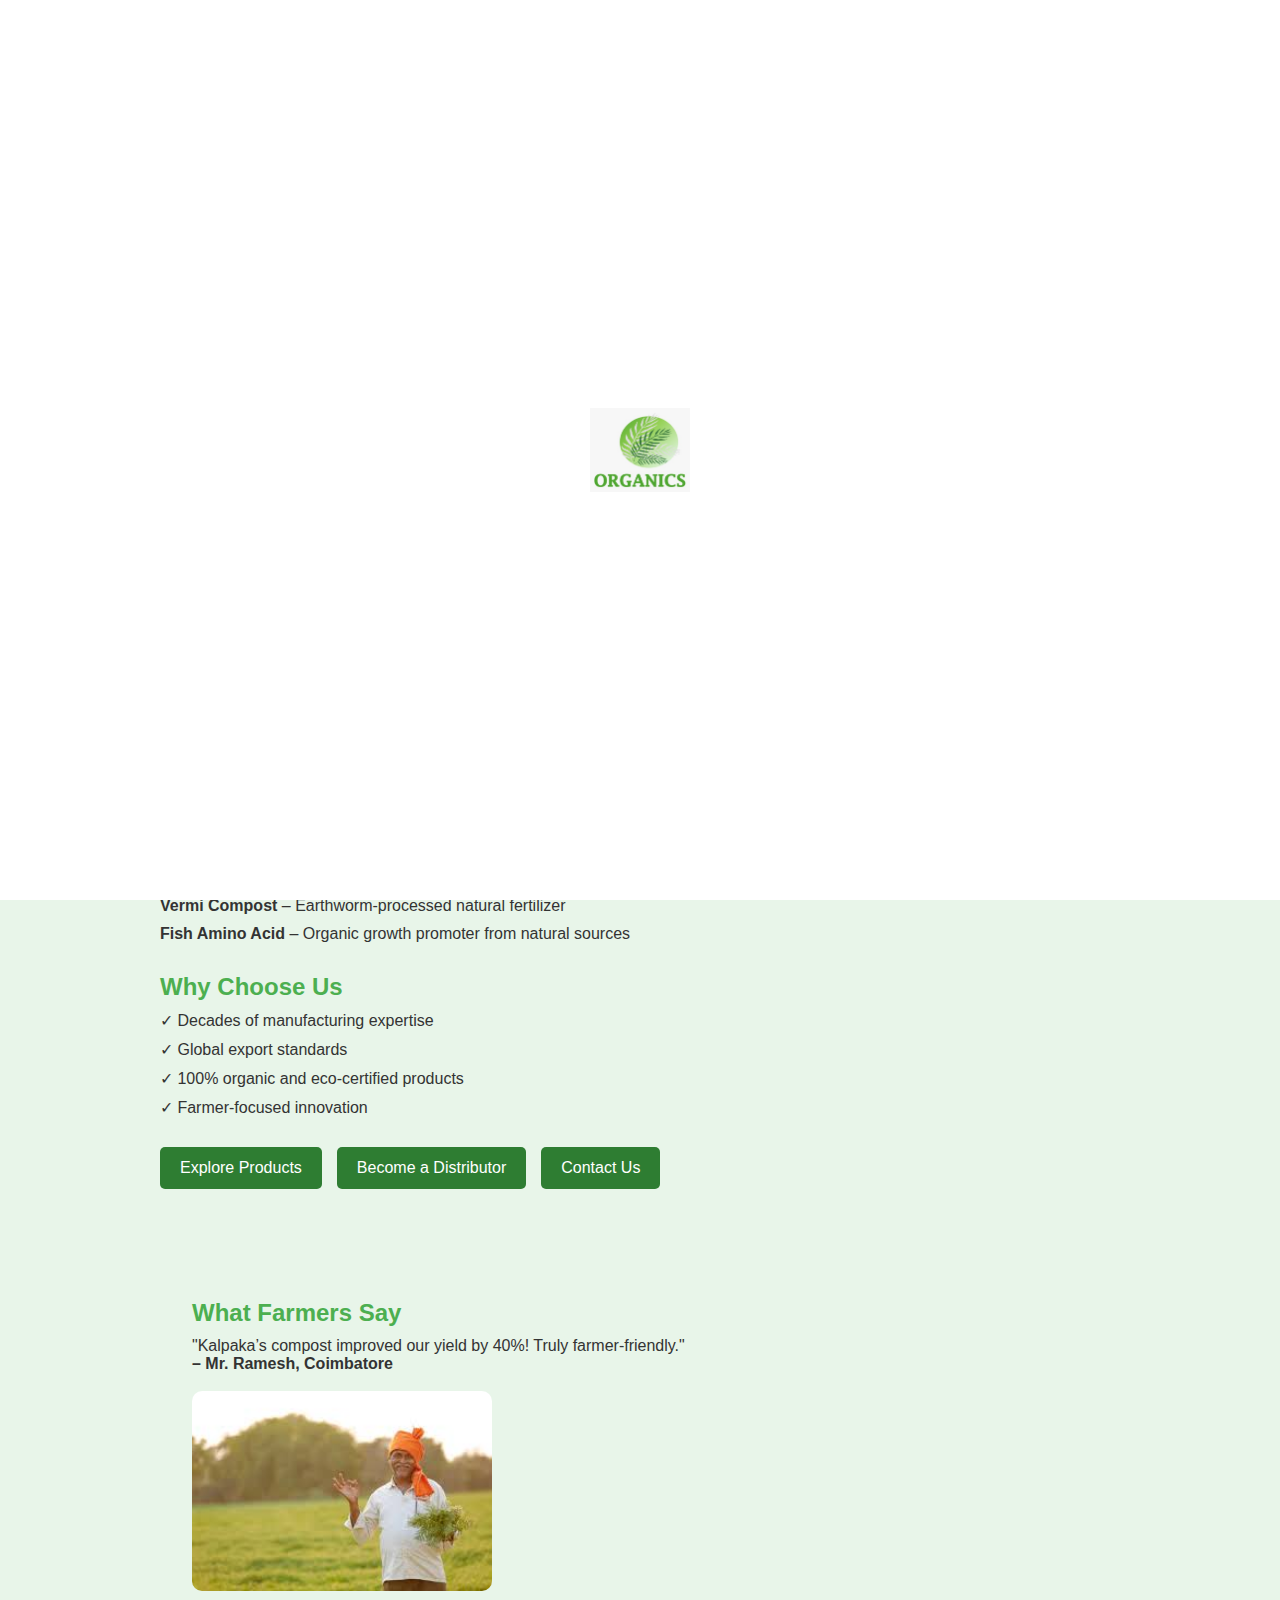
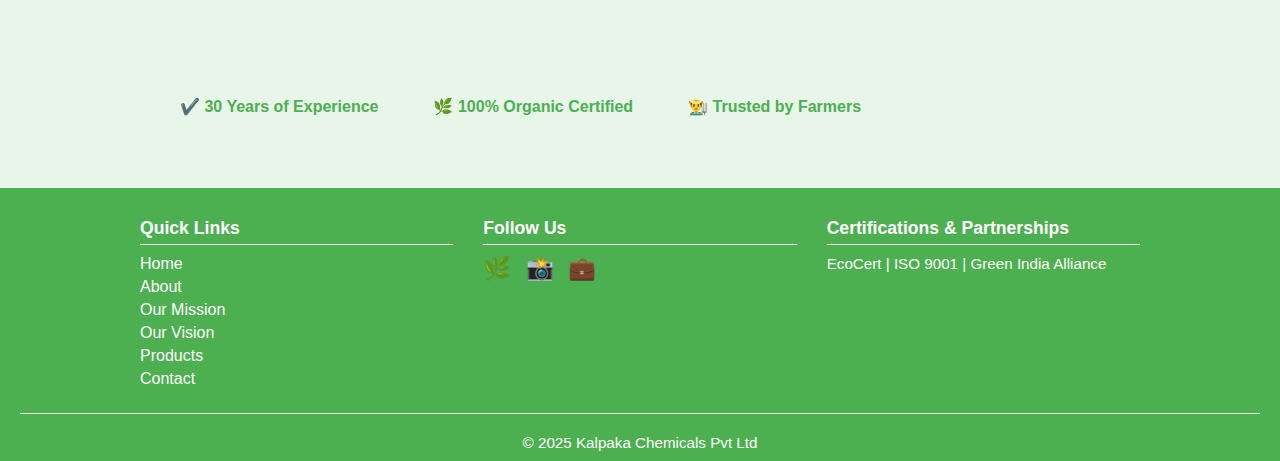
<file: index.html>
<!DOCTYPE html>
<html lang="en">
<head>
  <meta charset="UTF-8" />
  <meta name="viewport" content="width=device-width, initial-scale=1.0"/>
  <title>Kalpaka Organics - Home</title> 
  <link rel="icon" href="logo.jpeg"/>
  <link rel="stylesheet" href="style.css" />
</head>
<body>

  <!-- Loader -->
  <div id="loader">
    <img src="logo.jpeg" class="loading-logo" alt="Loading..." />
  </div>

  <!-- Header -->
  <header>
    <img src="logo.jpeg" alt="Kalpaka Logo" class="logo"/> <h1> Organics </h1>
   
    <nav>
      
      <a href="index.html">Home</a>
      <a href="about.html">About</a>
      <a href="mission.html">Our Mission</a>
      <a href="vision.html">Our Vision</a>
      <a href="products.html">Products</a>
      <a href="contact.html">Contact</a>
    </nav>
  </header>

  <!-- Main Content -->
  <main class="container">
    <section class="hero">
      <h1>From Carbon to Cultivation — 30 Years of Trust,<br>Now Enriching Nature Organically</h1>
      <p class="subheadline">For over three decades, Kalpaka Chemicals has pioneered in manufacturing and exporting high-quality activated carbon. Now, we bring that same commitment to purity and sustainability into organic farming — with our premium range of organic inputs.</p>
    </section>
    <section class="banner-section">
  <img src="farm.jpg" alt="Organic Farm" class="banner-img">
</section>


    <section class="who-we-are">
      <h2>Who We Are</h2>
      <p>A trusted name in carbon technology, now cultivating a greener future through organic solutions.</p>
    </section>

    <section class="what-we-offer">
      <h2>What We Offer</h2>
      <ul>
        <li><strong>Bio Compost</strong> – Nutrient-rich compost for soil vitality</li>
        <li><strong>Vermi Compost</strong> – Earthworm-processed natural fertilizer</li>
        <li><strong>Fish Amino Acid</strong> – Organic growth promoter from natural sources</li>
      </ul>
    </section>

    <section class="why-choose-us">
      <h2>Why Choose Us</h2>
      <ul>
        <li>✓ Decades of manufacturing expertise</li>
        <li>✓ Global export standards</li>
        <li>✓ 100% organic and eco-certified products</li>
        <li>✓ Farmer-focused innovation</li>
      </ul>
    </section>

    <section class="cta-buttons">
      <a href="products.html" class="btn">Explore Products</a>
      <a href="distributor.html" class="btn">Become a Distributor</a>
      <a href="contact.html" class="btn">Contact Us</a>
    </section>
    

  
  <section class="testimonials">
  <h2>What Farmers Say</h2>
  <div class="testimonial-slider">
    <div class="slide active">
      <p>"Kalpaka’s compost improved our yield by 40%! Truly farmer-friendly."</p>
      <strong>– Mr. Ramesh, Coimbatore</strong>
    </div>
    <div class="slide">
      <p>"We switched to Fish Amino Acid last year and saw a huge difference."</p>
      <strong>– Ms. Devi, Trichy</strong>
    </div>
    <div class="slide">
      <p>"Soil health is back thanks to Vermi Compost. Highly recommended."</p>
      <strong>– Mr. Arun, Madurai</strong>
    </div>
  </div>
  <br>
   <section class="intro-images"><img src="farmer.jfif" alt="Vermi Compost" class="intro-img"></section>
</section>
<script>
  const slides = document.querySelectorAll('.testimonial-slider .slide');
  let current = 0;

  setInterval(() => {
    slides[current].classList.remove('active');
    current = (current + 1) % slides.length;
    slides[current].classList.add('active');
  }, 4000);
</script>
<section class="trust-badges">
  <div class="badge">✔️ 30 Years of Experience</div>
  <div class="badge">🌿 100% Organic Certified</div>
  <div class="badge">👨‍🌾 Trusted by Farmers</div>
</section>
  </main>



  <!-- Footer -->
 <footer class="site-footer">
  <div class="footer-container">

    <!-- Quick Links -->
    <div class="footer-section">
      <h3>Quick Links</h3>
      <ul>
        <li><a href="index.html">Home</a></li>
        <li><a href="about.html">About</a></li>
        <li> <a href="mission.html">Our Mission</a></li>
         <li> <a href="vision.html">Our Vision</a></li>
        <li><a href="products.html">Products</a></li>
        <li><a href="contact.html">Contact</a></li>
      </ul>
    </div>

    <!-- Social Media -->
    <div class="footer-section">
      <h3>Follow Us</h3>
      <div class="social-icons">
        <a href="#" aria-label="Facebook">🌿</a>
        <a href="#" aria-label="Instagram">📸</a>
        <a href="#" aria-label="LinkedIn">💼</a>
      </div>
    </div>

    <!-- Certifications -->
    <div class="footer-section">
      <h3>Certifications & Partnerships</h3>
      <p>EcoCert | ISO 9001 | Green India Alliance</p>
    </div>

  </div>

  <!-- Copyright -->
  <div class="footer-bottom">
    <p>&copy; 2025 Kalpaka Chemicals Pvt Ltd</p>
  </div>
</footer>


  <script src="loader.js"></script>
</body>
</html>
</file>
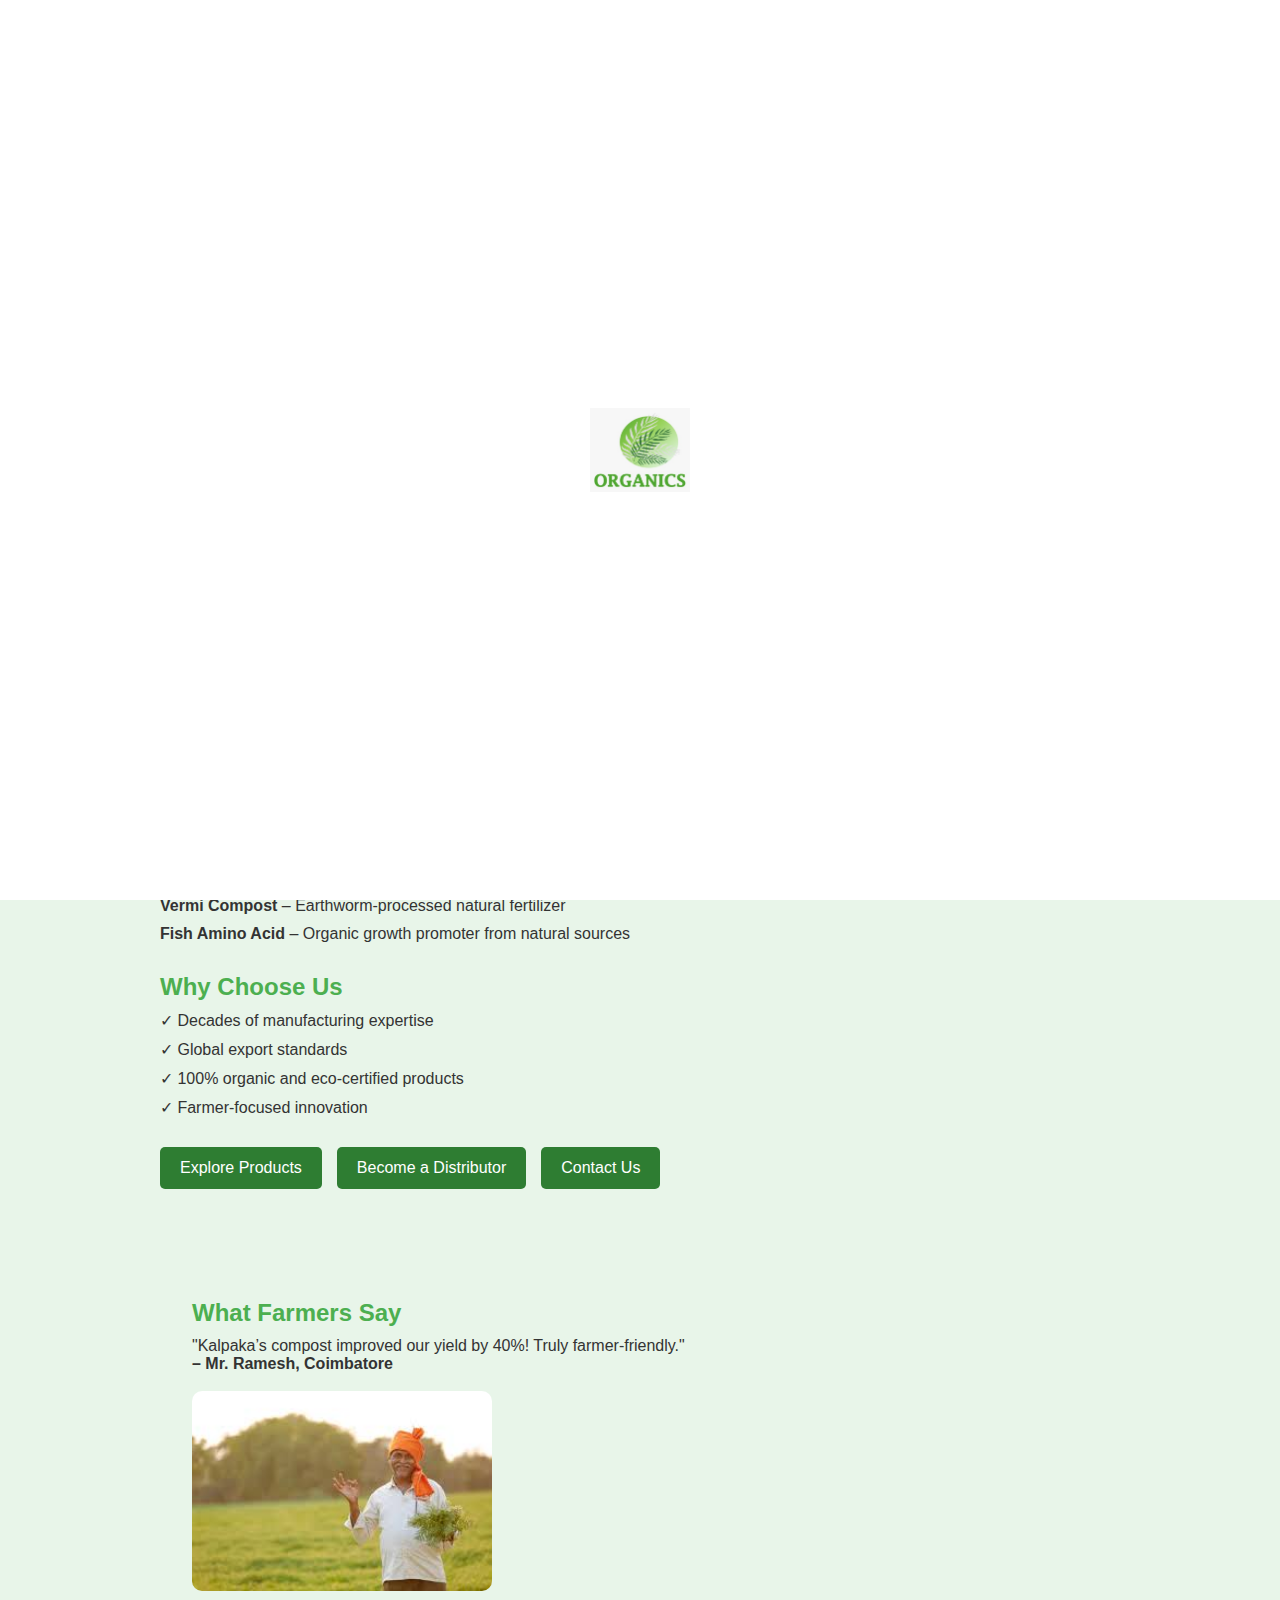
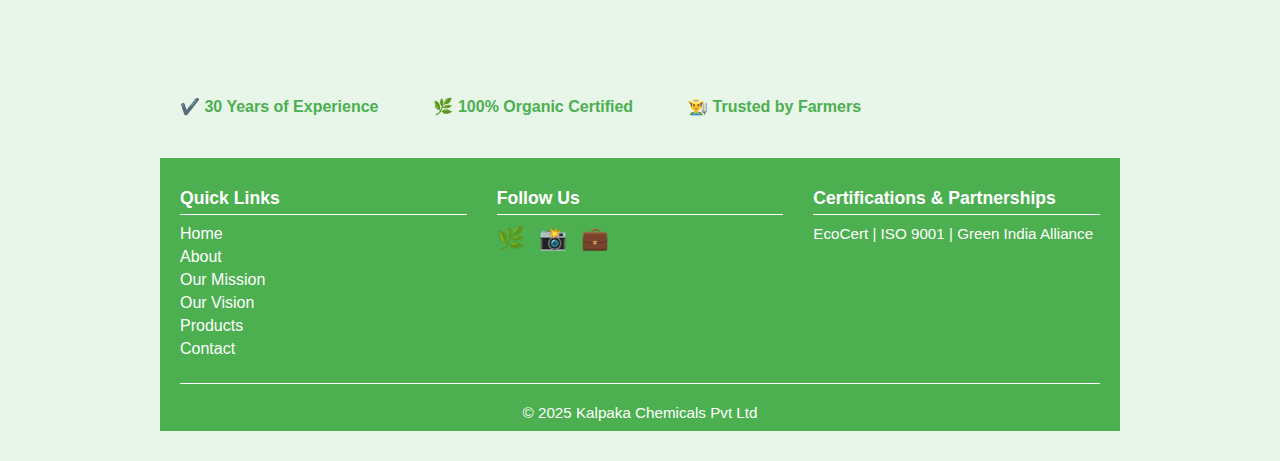
<file: organics/index.html>
<!DOCTYPE html>
<html lang="en">
<head>
  <meta charset="UTF-8" />
  <meta name="viewport" content="width=device-width, initial-scale=1.0"/>
  <title>Kalpaka Organics - Home</title> 
  <link rel="icon" href="logo.jpeg"/>
  <link rel="stylesheet" href="style.css" />
</head>
<body>

  <!-- Loader -->
  <div id="loader">
    <img src="logo.jpeg" class="loading-logo" alt="Loading..." />
  </div>

  <!-- Header -->
  <header>
    <img src="logo.jpeg" alt="Kalpaka Logo" class="logo"/> <h1> Organics </h1>
   
    <nav>
      
      <a href="index.html">Home</a>
      <a href="about.html">About</a>
      <a href="mission.html">Our Mission</a>
      <a href="vision.html">Our Vision</a>
      <a href="products.html">Products</a>
      <a href="contact.html">Contact</a>
    </nav>
  </header>

  <!-- Main Content -->
  <main class="container">
    <section class="hero">
      <h1>From Carbon to Cultivation — 30 Years of Trust,<br>Now Enriching Nature Organically</h1>
      <p class="subheadline">For over three decades, Kalpaka Chemicals has pioneered in manufacturing and exporting high-quality activated carbon. Now, we bring that same commitment to purity and sustainability into organic farming — with our premium range of organic inputs.</p>
    </section>
    <section class="banner-section">
  <img src="farm.jpg" alt="Organic Farm" class="banner-img">
</section>


    <section class="who-we-are">
      <h2>Who We Are</h2>
      <p>A trusted name in carbon technology, now cultivating a greener future through organic solutions.</p>
    </section>

    <section class="what-we-offer">
      <h2>What We Offer</h2>
      <ul>
        <li><strong>Bio Compost</strong> – Nutrient-rich compost for soil vitality</li>
        <li><strong>Vermi Compost</strong> – Earthworm-processed natural fertilizer</li>
        <li><strong>Fish Amino Acid</strong> – Organic growth promoter from natural sources</li>
      </ul>
    </section>

    <section class="why-choose-us">
      <h2>Why Choose Us</h2>
      <ul>
        <li>✓ Decades of manufacturing expertise</li>
        <li>✓ Global export standards</li>
        <li>✓ 100% organic and eco-certified products</li>
        <li>✓ Farmer-focused innovation</li>
      </ul>
    </section>

    <section class="cta-buttons">
      <a href="products.html" class="btn">Explore Products</a>
      <a href="distributor.html" class="btn">Become a Distributor</a>
      <a href="contact.html" class="btn">Contact Us</a>
    </section>
    

  
  <section class="testimonials">
  <h2>What Farmers Say</h2>
  <div class="testimonial-slider">
    <div class="slide active">
      <p>"Kalpaka’s compost improved our yield by 40%! Truly farmer-friendly."</p>
      <strong>– Mr. Ramesh, Coimbatore</strong>
    </div>
    <div class="slide">
      <p>"We switched to Fish Amino Acid last year and saw a huge difference."</p>
      <strong>– Ms. Devi, Trichy</strong>
    </div>
    <div class="slide">
      <p>"Soil health is back thanks to Vermi Compost. Highly recommended."</p>
      <strong>– Mr. Arun, Madurai</strong>
    </div>
  </div>
  <br>
   <section class="intro-images"><img src="farmer.jfif" alt="Vermi Compost" class="intro-img"></section>
</section>
<script>
  const slides = document.querySelectorAll('.testimonial-slider .slide');
  let current = 0;

  setInterval(() => {
    slides[current].classList.remove('active');
    current = (current + 1) % slides.length;
    slides[current].classList.add('active');
  }, 4000);
</script>
<section class="trust-badges">
  <div class="badge">✔️ 30 Years of Experience</div>
  <div class="badge">🌿 100% Organic Certified</div>
  <div class="badge">👨‍🌾 Trusted by Farmers</div>
</section>




  <!-- Footer -->
 <footer class="site-footer">
  <div class="footer-container">

    <!-- Quick Links -->
    <div class="footer-section">
      <h3>Quick Links</h3>
      <ul>
        <li><a href="index.html">Home</a></li>
        <li><a href="about.html">About</a></li>
        <li> <a href="mission.html">Our Mission</a></li>
         <li> <a href="vision.html">Our Vision</a></li>
        <li><a href="products.html">Products</a></li>
        <li><a href="contact.html">Contact</a></li>
      </ul>
    </div>

    <!-- Social Media -->
    <div class="footer-section">
      <h3>Follow Us</h3>
      <div class="social-icons">
        <a href="#" aria-label="Facebook">🌿</a>
        <a href="#" aria-label="Instagram">📸</a>
        <a href="#" aria-label="LinkedIn">💼</a>
      </div>
    </div>

    <!-- Certifications -->
    <div class="footer-section">
      <h3>Certifications & Partnerships</h3>
      <p>EcoCert | ISO 9001 | Green India Alliance</p>
    </div>

  </div>

  <!-- Copyright -->
  <div class="footer-bottom">
    <p>&copy; 2025 Kalpaka Chemicals Pvt Ltd</p>
  </div>
</footer>


  <script src="loader.js"></script>
</body>
</html>
</file>
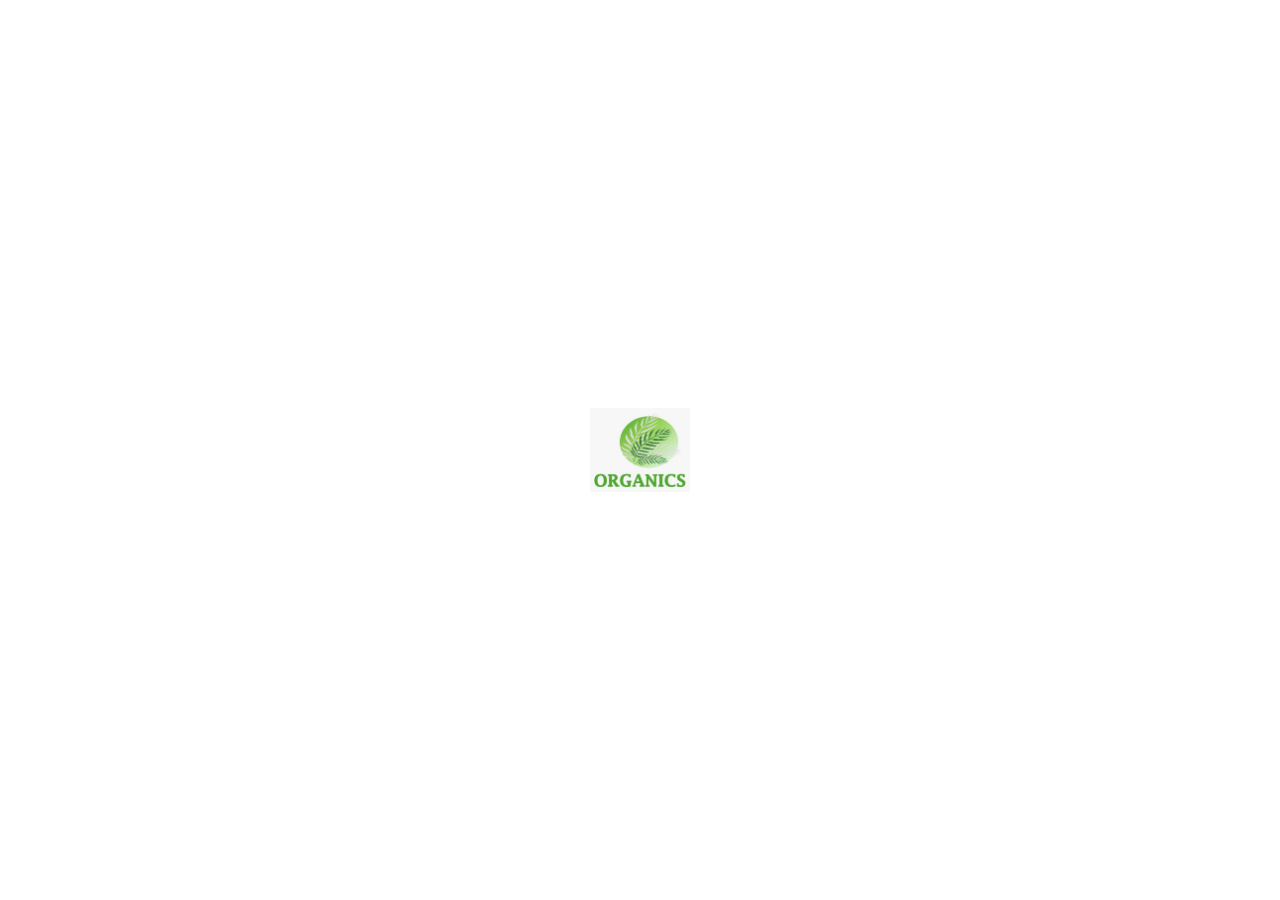
<file: about.html>
<!DOCTYPE html>
<html lang="en">
<head>
  <meta charset="UTF-8" />
  <meta name="viewport" content="width=device-width, initial-scale=1.0"/>
  <title>About Us - Kalpaka Organics</title>
   <link rel="icon" href="logo.jpeg"/>
  <link rel="stylesheet" href="https://cdnjs.cloudflare.com/ajax/libs/font-awesome/6.5.0/css/all.min.css" />

  <link rel="stylesheet" href="style.css" />
</head>
<body>

  <!-- Loader -->
  <div id="loader">
    <img src="logo.jpeg" class="loading-logo" alt="Loading..." />
  </div>

 <!-- Header -->
  <header>
    <div class="header-left">
      <img src="logo.jpeg" alt="Kalpaka Logo" class="logo" />
      <h1 class="company-name">Kalpaka Organics</h1><br>
    </div>

    <!-- Mobile Menu Button -->
    <button class="menu-toggle" onclick="toggleMenu()">
      <i class="fas fa-bars"></i>
    </button>

    <!-- Navigation Menu -->
    <nav id="navbar">
      <a href="index.html">Home</a>
      <a href="about.html">About</a>
      <a href="mission.html">Our Mission</a>
      <a href="vision.html">Our Vision</a>
      <a href="products.html">Products</a>
      <a href="contact.html">Contact</a>
    </nav>
  </header>
<script>
    function toggleMenu() {
      const nav = document.getElementById("navbar");
      nav.classList.toggle("show");
    }
  </script>

  <!-- Main Content -->
  <main class="container">
    <section class="hero">
      <h1>About Us</h1>
      <h2>Rooted in Innovation. Grown with Purpose.</h2>
      <p>Kalpaka Chemicals Pvt Ltd has been a trusted leader in the activated carbon industry since <strong>1995</strong>, serving industries across the globe with high-grade carbon solutions. With a deep respect for nature and sustainability, we have now branched into organic farming solutions — aiming to empower farmers and protect the planet.</p>
    </section>

    <section>
      <h2>Our Organic Mission</h2>
      <p>Our organic division brings together science, sustainability, and soil-friendly products like <strong>Bio Compost</strong>, <strong>Vermi Compost</strong>, and <strong>Fish Amino Acid</strong>, helping farmers enrich their fields naturally and cost-effectively.</p>
    </section>
  </main>

  <!-- Footer -->
  <footer class="site-footer">
    <div class="footer-container">
      <div class="footer-section">
        <h3>Quick Links</h3>
        <ul>
          <li><a href="index.html">Home</a></li>
          <li><a href="about.html">About</a></li>
          <li><a href="products.html">Products</a></li>
          <li><a href="contact.html">Contact</a></li>
        </ul>
      </div>

      <div class="footer-section">
        <h3>Follow Us</h3>
        <div class="social-icons">
          <a href="#"><i class="fab fa-whatsapp"></i></a>
          <a href="#"><i class="fab fa-facebook"></i></a>
          <a href="#"><i class="fab fa-instagram"></i></a>
        </div>
      </div>

      <div class="footer-section">
        <h3>Certifications & Partnerships</h3>
        <p>EcoCert | ISO 9001 | Green India Alliance</p>
      </div>
    </div>

    <div class="footer-bottom">
      <p>&copy; 2025 Kalpaka Chemicals Pvt Ltd</p>
    </div>
  </footer>

  <script src="loader.js"></script>
</body>
</html>
</file>
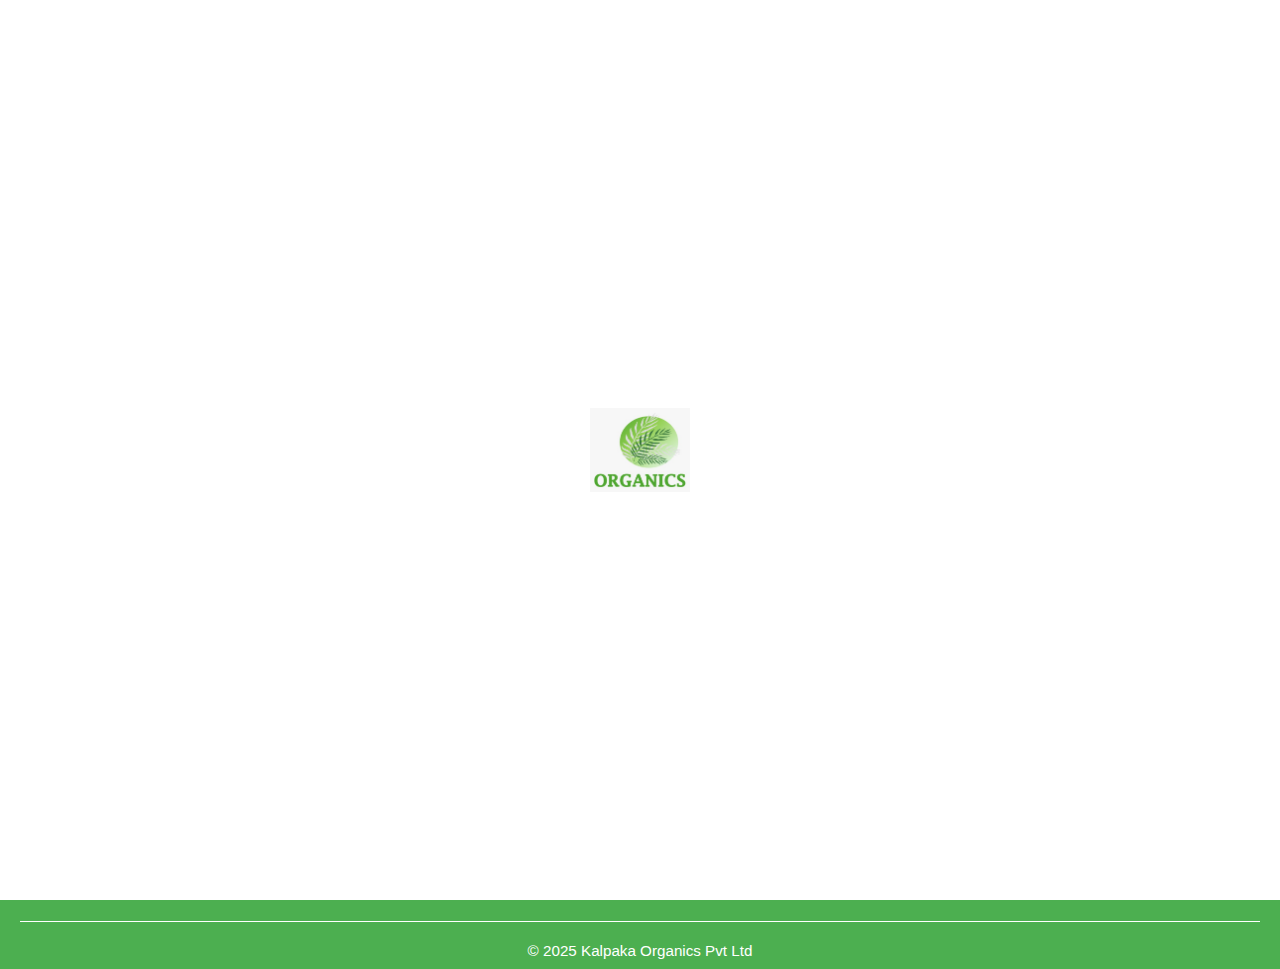
<file: bio-vermist.html>
<!DOCTYPE html>
<html lang="en">
<head>
  <meta charset="UTF-8" />
  <meta name="viewport" content="width=device-width, initial-scale=1.0"/>
  <title>Bio Compost - Kalpaka Organics</title>
   <link rel="icon" href="logo.jpeg"/>
  <link rel="stylesheet" href="https://cdnjs.cloudflare.com/ajax/libs/font-awesome/6.5.0/css/all.min.css" />

  <link rel="stylesheet" href="style.css" />
</head>
<body>

  <div id="loader">
    <img src="logo.jpeg" class="loading-logo" alt="Loading..." />
  </div>

   <!-- Header -->
  <header>
    <div class="header-left">
      <img src="logo.jpeg" alt="Kalpaka Logo" class="logo" />
      <h1 class="company-name">Kalpaka Organics</h1><br>
    </div>

    <!-- Mobile Menu Button -->
    <button class="menu-toggle" onclick="toggleMenu()">
      <i class="fas fa-bars"></i>
    </button>

    <!-- Navigation Menu -->
    <nav id="navbar">
      <a href="index.html">Home</a>
      <a href="about.html">About</a>
      <a href="mission.html">Our Mission</a>
      <a href="vision.html">Our Vision</a>
      <a href="products.html">Products</a>
      <a href="contact.html">Contact</a>
    </nav>
  </header>

  <script>
    function toggleMenu() {
      const nav = document.getElementById("navbar");
      nav.classList.toggle("show");
    }
  </script>


  <main class="container">
    <h1>Bio Compost</h1>
    <section class="intro-images">
  <img src="bio.jfif" alt="Bio Compost" class="intro-img">
 
</section>

    <p><strong>Description:</strong> Fully decomposed organic waste, rich in macro and micronutrients.</p><br>
    <p><strong>Benefits:</strong></p>
    <ul>
      <li>Improves soil texture</li>
      <li>Enhances root growth</li>
      <li>Retains moisture</li>
    </ul>
    <p><strong>Usage:</strong> Recommended dosage and application method</p><br>
    <p><strong>Packaging:</strong> Available in 50 kg and 25 kg bags</p><br>
    <p><strong>Certifications:</strong> [Add certifications if any]</p>
  </main>

  <footer class="site-footer"> 
    <div class="footer-container">
      <div class="footer-section">
        <h3>Quick Links</h3>
        <ul>
          <li><a href="index.html">Home</a></li>
          <li><a href="about.html">About</a></li>
          <li><a href="mission.html">Our Mission</a></li>
          <li><a href="vision.html">Our Vision</a></li>
          <li><a href="products.html">Products</a></li>
          <li><a href="contact.html">Contact</a></li>
        </ul>
      </div>
      <div class="footer-section">
        <h3>Follow Us</h3>
        <div class="social-icons">
          <a href="#"><i class="fab fa-whatsapp"></i></a>
          <a href="#"><i class="fab fa-facebook"></i></a>
          <a href="#"><i class="fab fa-instagram"></i></a>
        </div>
      </div>
      <div class="footer-section">
        <h3>Certifications & Partnerships</h3>
        <p>EcoCert | ISO 9001 | Green India Alliance</p>
      </div>
    </div>
    <div class="footer-bottom">
      <p>&copy; 2025 Kalpaka Organics Pvt Ltd</p>
    </div>
  </footer>
  <script src="loader.js"></script>
</body>
</html>
</file>
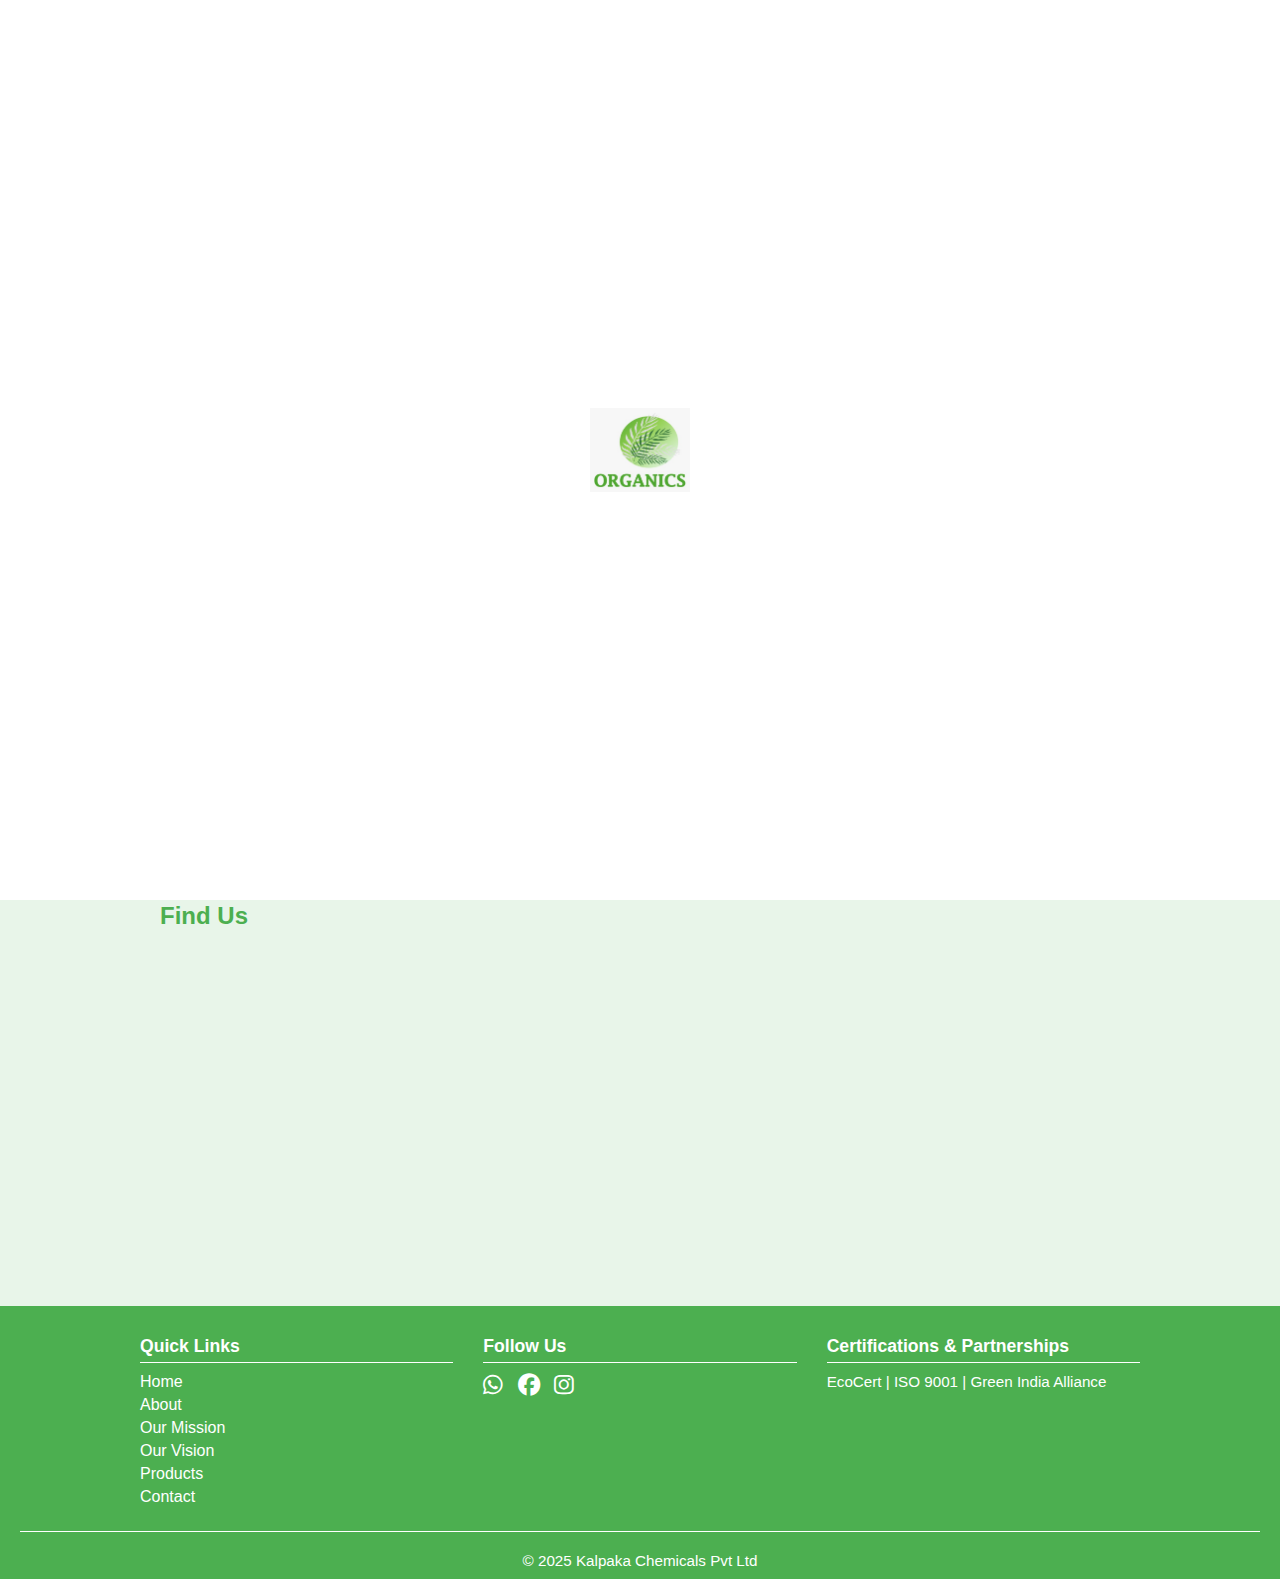
<file: contact.html>
<!DOCTYPE html>
<html lang="en">
<head>
  <meta charset="UTF-8" />
  <meta name="viewport" content="width=device-width, initial-scale=1.0"/>
  <title>Contact Us - Kalpaka Organics</title>
   <link rel="icon" href="logo.jpeg"/>
   <!-- Font Awesome -->
<link rel="stylesheet" href="https://cdnjs.cloudflare.com/ajax/libs/font-awesome/6.5.0/css/all.min.css" />

  <link rel="stylesheet" href="style.css" />
</head>
<body>

  <!-- Loader -->
  <div id="loader">
    <img src="logo.jpeg" class="loading-logo" alt="Loading..." />
  </div>

  <!-- Header -->
   <!-- Header -->
  <header>
    <div class="header-left">
      <img src="logo.jpeg" alt="Kalpaka Logo" class="logo" />
      <h1 class="company-name">Kalpaka Organics</h1><br>
    </div>

    <!-- Mobile Menu Button -->
    <button class="menu-toggle" onclick="toggleMenu()">
      <i class="fas fa-bars"></i>
    </button>

    <!-- Navigation Menu -->
    <nav id="navbar">
      <a href="index.html">Home</a>
      <a href="about.html">About</a>
      <a href="mission.html">Our Mission</a>
      <a href="vision.html">Our Vision</a>
      <a href="products.html">Products</a>
      <a href="contact.html">Contact</a>
    </nav>
  </header>

  <script>
    function toggleMenu() {
      const nav = document.getElementById("navbar");
      nav.classList.toggle("show");
    }
  </script>


  <main class="container"><section class="hero"><h1>Contact Us</h1></section>
  <!-- Main Contact Section -->
    

    <!-- Contact Info -->
    <section class="contact-info">
      <h2><i class="fas fa-map-marker-alt"></i> Head Office</h2>
  <p>Kalpaka Chemicals Pvt Ltd<br>
     3rd St, Muthammal Colony, Thoothukudi, Tamil Nadu 628002</p><br>

  <h2>Phone & Email</h2>
  <p><i class="fas fa-phone-alt"></i> 0461 2345638<br>
     <i class="fas fa-envelope"></i> info@kalpakaorganics.com</p>
    </section>

    <!-- Contact Form -->
    <section class="contact-form">
      <h2>Send Us a Message</h2>
      <form action="#" method="post">
        <label for="name">Name</label>
        <input type="text" id="name" name="name" required>

        <label for="email">Email</label>
        <input type="email" id="email" name="email" required>

        <label for="message">Message</label>
        <textarea id="message" name="message" rows="5" required></textarea>

        <button type="submit">Send Message</button>
      </form>
    </section>

    <!-- Google Map -->
    <section class="map-section">
      <h2>Find Us</h2>
      <iframe
        src="https://www.google.com/maps/embed?pb=!1m18!1m12!1m3!1d3934.063498396373!2d78.12900667502078!3d8.817413690765251!2m3!1f0!2f0!3f0!3m2!1i1024!2i768!4f13.1!3m3!1m2!1s0x3b03eff3f37149e9%3A0x6756f6f6f5aad59!2sKalpaka%20Chemicals%20Pvt%20Ltd!5e0!3m2!1sen!2sin!4v1720420000000!5m2!1sen!2sin"
        width="100%" height="300" frameborder="0" style="border:0;" allowfullscreen=""
        aria-hidden="false" tabindex="0">
      </iframe>
    </section>
  </main>

  <!-- Footer -->
  <footer class="site-footer">
    <div class="footer-container">
      <div class="footer-section">
        <h3>Quick Links</h3>
        <ul>
          <li><a href="index.html">Home</a></li>
          <li><a href="about.html">About</a></li>
          <li><a href="mission.html">Our Mission</a></li>
          <li><a href="vision.html">Our Vision</a></li>
          <li><a href="products.html">Products</a></li>
          <li><a href="contact.html">Contact</a></li>
        </ul>
      </div>
      <div class="footer-section">
        <h3>Follow Us</h3>
        <div class="social-icons">
          <a href="#"><i class="fab fa-whatsapp"></i></a>
          <a href="#"><i class="fab fa-facebook"></i></a>
          <a href="#"><i class="fab fa-instagram"></i></a>
        </div>
      </div>
      <div class="footer-section">
        <h3>Certifications & Partnerships</h3>
        <p>EcoCert | ISO 9001 | Green India Alliance</p>
      </div>
    </div>
    <div class="footer-bottom">
      <p>&copy; 2025 Kalpaka Chemicals Pvt Ltd</p>
    </div>
  </footer>

  <script src="loader.js"></script>
</body>
</html>
</file>
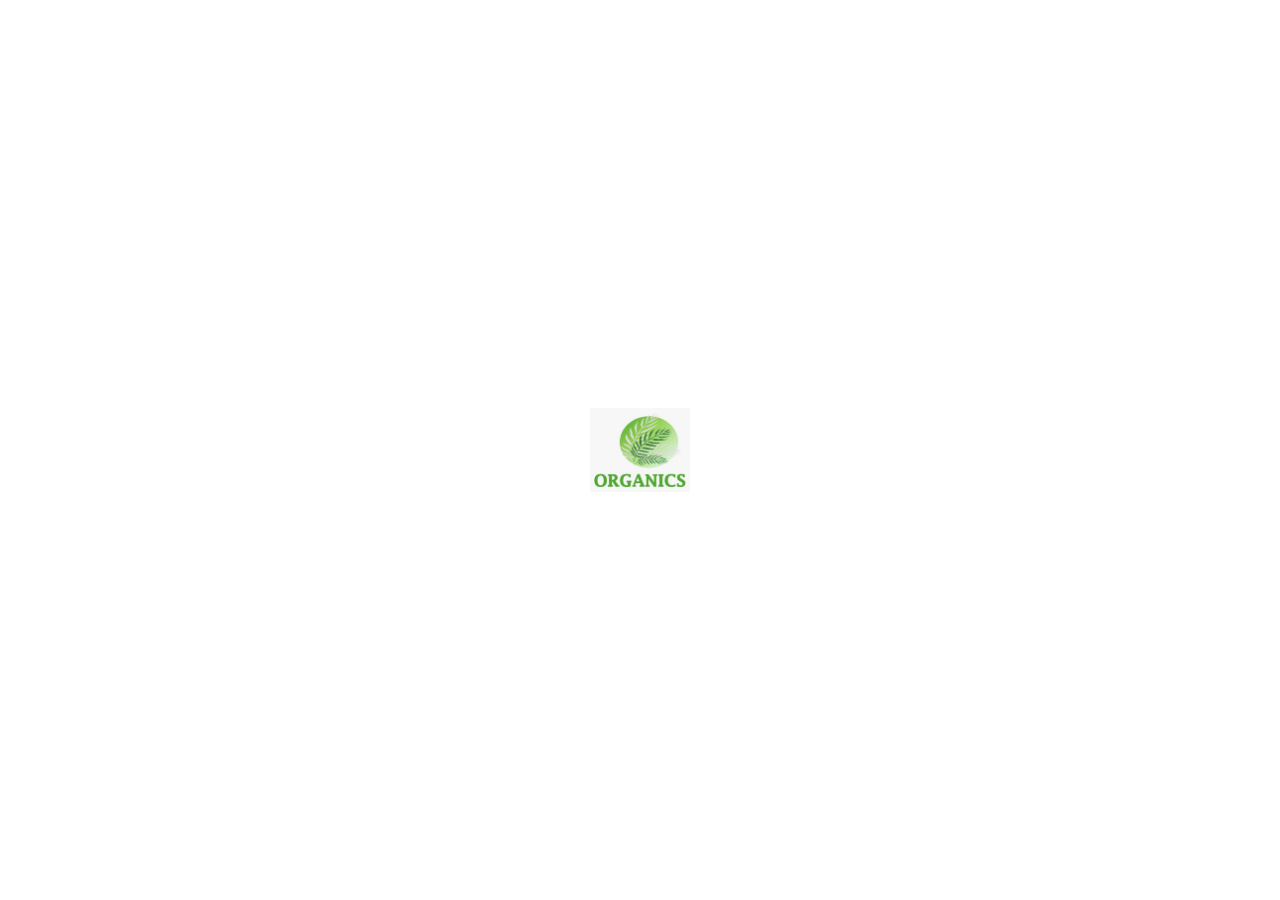
<file: faa.html>
<!DOCTYPE html>
<html lang="en">
<head>
  <meta charset="UTF-8" />
  <meta name="viewport" content="width=device-width, initial-scale=1.0"/>
  <title>Fish Amino Acid - Kalpaka Organics</title>
   <link rel="icon" href="logo.jpeg"/>
  <link rel="stylesheet" href="style.css" />
</head>
<body>

  <div id="loader">
    <img src="logo.jpeg" class="loading-logo" alt="Loading..." />
  </div>

  <header>
    <img src="logo.jpeg" alt="Kalpaka Logo" class="logo"/>
    <nav>
      <a href="index.html">Home</a>
      <a href="products.html">Products</a>
    </nav>
  </header>

  <main class="container">
    <h1>Fish Amino Acid (FAA)</h1>
     <img src="amino.jfif" alt="Vermi Compost" class="intro-img">
    <p><strong>Description:</strong> Organic fertilizer made from fish extracts.</p>
    <p><strong>Benefits:</strong></p>
    <ul>
      <li>Natural plant growth promoter</li>
      <li>Rich in nitrogen</li>
    </ul>
    <p><strong>Application:</strong> Foliar spray or soil drench.</p>
    <p><strong>Packaging:</strong> Available in 500 ml / 1L bottles.</p>
  </main>

  <footer class="site-footer"> <footer class="site-footer">
  <div class="footer-container">

    <!-- Quick Links -->
    <div class="footer-section">
      <h3>Quick Links</h3>
      <ul>
        <li><a href="index.html">Home</a></li>
        <li><a href="about.html">About</a></li>
        <li> <a href="mission.html">Our Mission</a></li>
         <li> <a href="vision.html">Our Vision</a></li>
        <li><a href="products.html">Products</a></li>
        <li><a href="contact.html">Contact</a></li>
      </ul>
    </div>

    <!-- Social Media -->
    <div class="footer-section">
      <h3>Follow Us</h3>
      <div class="social-icons">
        <a href="#"><i class="fab fa-whatsapp"></i></a>
          <a href="#"><i class="fab fa-facebook"></i></a>
          <a href="#"><i class="fab fa-instagram"></i></a>
      </div>
    </div>

    <!-- Certifications -->
    <div class="footer-section">
      <h3>Certifications & Partnerships</h3>
      <p>EcoCert | ISO 9001 | Green India Alliance</p>
    </div>

  </div>

  <!-- Copyright -->
  <div class="footer-bottom">
    <p>&copy; 2025 Kalpaka Chemicals Pvt Ltd</p>
  </div>
</footer>
  <script src="loader.js"></script>
</body>
</html>
</file>
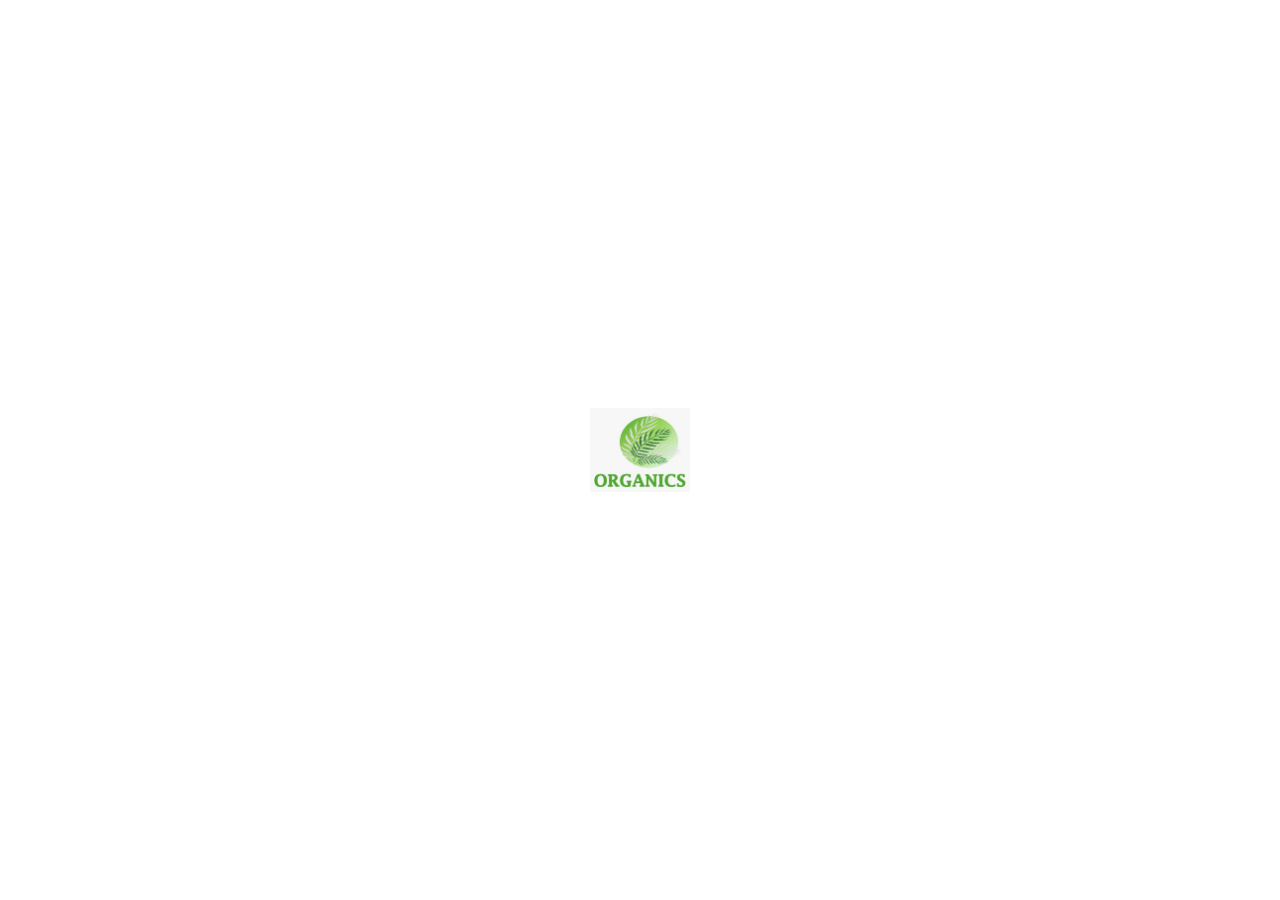
<file: mission.html>
<!DOCTYPE html>
<html lang="en">
<head>
  <meta charset="UTF-8" />
  <meta name="viewport" content="width=device-width, initial-scale=1.0"/>
  <title>Our Mission - Kalpaka Organics</title>
   <link rel="icon" href="logo.jpeg"/>
  <link rel="stylesheet" href="https://cdnjs.cloudflare.com/ajax/libs/font-awesome/6.5.0/css/all.min.css" />

  <link rel="stylesheet" href="style.css" />
</head>
<body>

  <!-- Loader -->
  <div id="loader">
    <img src="logo.jpeg" class="loading-logo" alt="Loading..." />
  </div>

   <!-- Header -->
  <header>
    <div class="header-left">
      <img src="logo.jpeg" alt="Kalpaka Logo" class="logo" />
      <h1 class="company-name">Kalpaka Organics</h1><br>
    </div>

    <!-- Mobile Menu Button -->
    <button class="menu-toggle" onclick="toggleMenu()">
      <i class="fas fa-bars"></i>
    </button>

    <!-- Navigation Menu -->
    <nav id="navbar">
      <a href="index.html">Home</a>
      <a href="about.html">About</a>
      <a href="mission.html">Our Mission</a>
      <a href="vision.html">Our Vision</a>
      <a href="products.html">Products</a>
      <a href="contact.html">Contact</a>
    </nav>
  </header>

  <script>
    function toggleMenu() {
      const nav = document.getElementById("navbar");
      nav.classList.toggle("show");
    }
  </script>


  <!-- Main Content -->
  <main class="container"><section class="hero"><h1>Our Mission</h1> </section>
    
    <p>To cultivate a sustainable future by providing organic farming solutions that enrich the soil, empower farmers, and protect the planet.</p>
  </main>

  <!-- Footer -->
  <footer class="site-footer">
    <div class="footer-container">
      <div class="footer-section">
        <h3>Quick Links</h3>
        <ul>
          <li><a href="index.html">Home</a></li>
          <li><a href="about.html">About</a></li>
          <li><a href="mission.html">Our Mission</a></li>
          <li><a href="vision.html">Our Vision</a></li>
          <li><a href="products.html">Products</a></li>
          <li><a href="contact.html">Contact</a></li>
        </ul>
      </div>
      <div class="footer-section">
        <h3>Follow Us</h3>
        <div class="social-icons">
          <a href="#"><i class="fab fa-whatsapp"></i></a>
          <a href="#"><i class="fab fa-facebook"></i></a>
          <a href="#"><i class="fab fa-instagram"></i></a>
        </div>
      </div>
      <div class="footer-section">
        <h3>Certifications & Partnerships</h3>
        <p>EcoCert | ISO 9001 | Green India Alliance</p>
      </div>
    </div>
    <div class="footer-bottom">
      <p>&copy; 2025 Kalpaka Organics Pvt Ltd</p>
    </div>
  </footer>

  <script src="loader.js"></script>
</body>
</html>
</file>
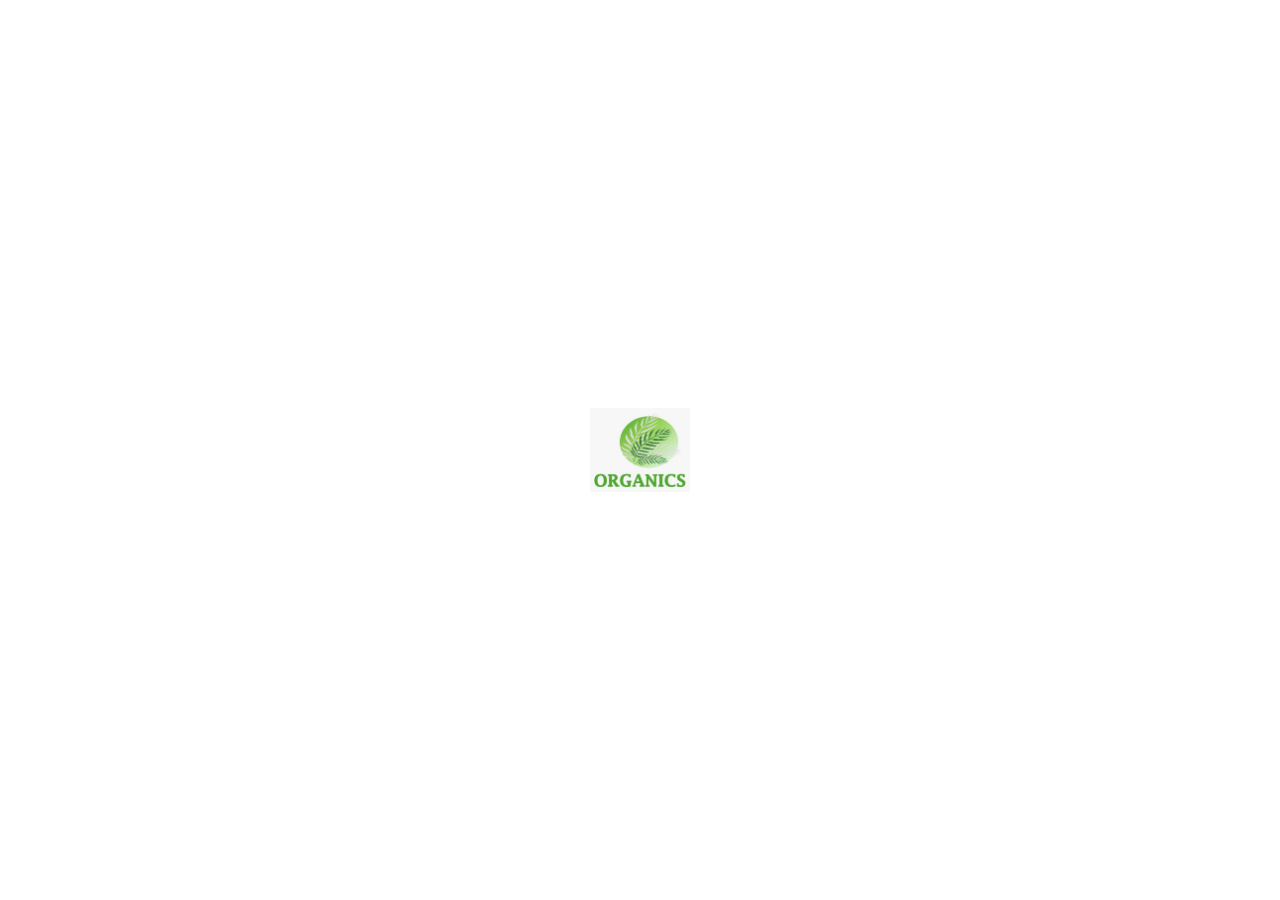
<file: products.html>
<!DOCTYPE html>
<html lang="en">
<head>
  <meta charset="UTF-8" />
  <meta name="viewport" content="width=device-width, initial-scale=1.0"/>
  <title>Our Products - Kalpaka Organics</title>
   <link rel="icon" href="logo.jpeg"/>
  <link rel="stylesheet" href="style.css" />
</head>
<body>

  <div id="loader">
    <img src="logo.jpeg" class="loading-logo" alt="Loading..." />
  </div>

  <header>
    <img src="logo.jpeg" alt="Kalpaka Logo" class="logo"/> <h1> Organics </h1>
    <nav>
      <a href="index.html">Home</a>
      <a href="about.html">About</a>
      <a href="mission.html">Our Mission</a>
      <a href="vision.html">Our Vision</a>
      <a href="products.html">Products</a>
      <a href="contact.html">Contact</a>
    </nav>
  </header>

  <main class="container"><section><h1>Our Organic Products</h1></section>
    
    <ul class="product-list">
      <li><a href="bio-vermist.html">Bio Compost</a></li>
      <li><a href="vermist-compost.html">Vermi Compost</a></li>
      <li><a href="faa.html">Fish Amino Acid (FAA)</a></li>
    </ul>
  </main>

   <footer class="site-footer">
  <div class="footer-container">

    <!-- Quick Links -->
    <div class="footer-section">
      <h3>Quick Links</h3>
      <ul>
        <li><a href="index.html">Home</a></li>
        <li><a href="about.html">About</a></li>
        <li> <a href="mission.html">Our Mission</a></li>
         <li> <a href="vision.html">Our Vision</a></li>
        <li><a href="products.html">Products</a></li>
        <li><a href="contact.html">Contact</a></li>
      </ul>
    </div>

    <!-- Social Media -->
    <div class="footer-section">
      <h3>Follow Us</h3>
      <div class="social-icons">
        <a href="#" aria-label="Facebook">🌿</a>
        <a href="#" aria-label="Instagram">📸</a>
        <a href="#" aria-label="LinkedIn">💼</a>
      </div>
    </div>

    <!-- Certifications -->
    <div class="footer-section">
      <h3>Certifications & Partnerships</h3>
      <p>EcoCert | ISO 9001 | Green India Alliance</p>
    </div>

  </div>

  <!-- Copyright -->
  <div class="footer-bottom">
    <p>&copy; 2025 Kalpaka Chemicals Pvt Ltd</p>
  </div>
</footer>
  <script src="loader.js"></script>
</body>
</html>
</file>
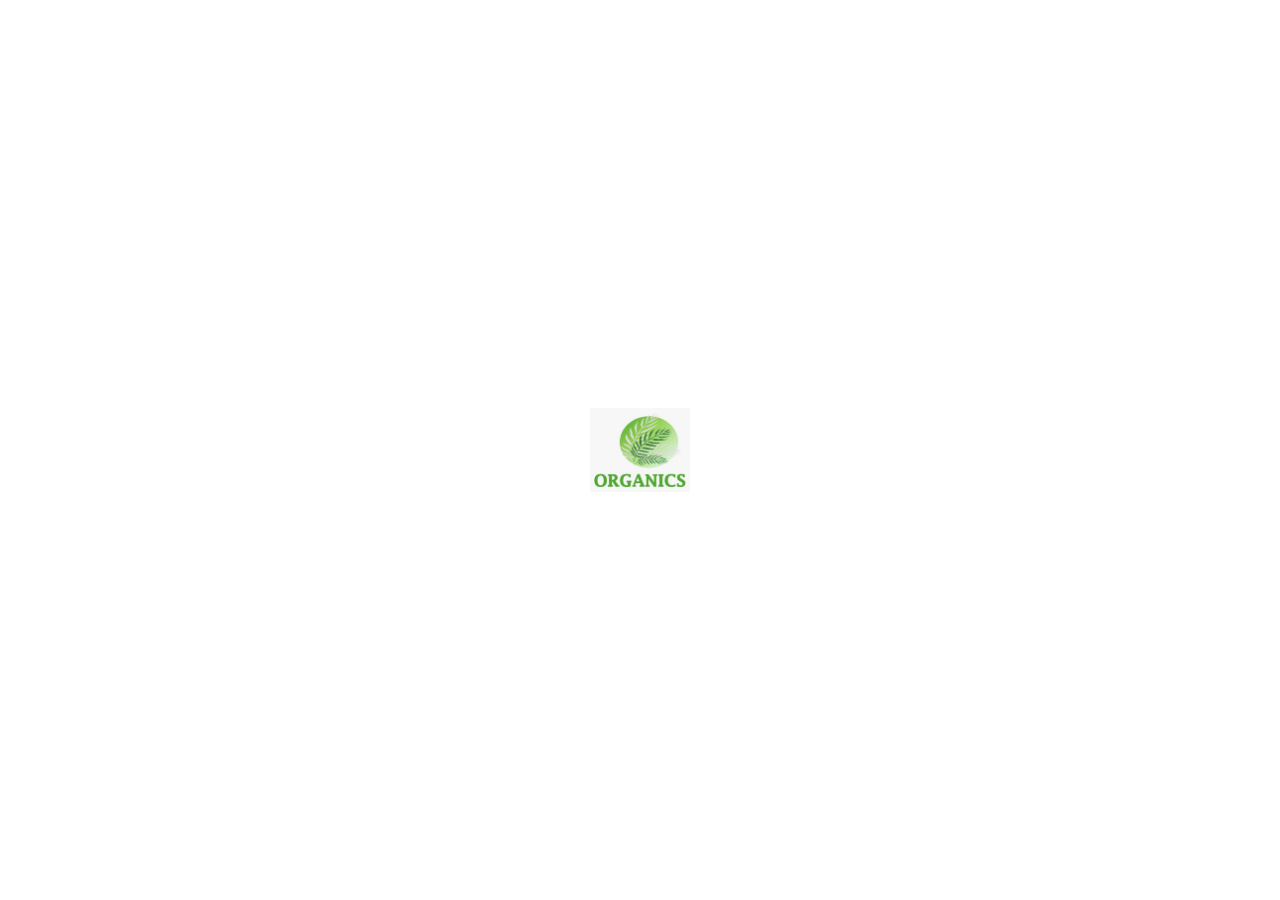
<file: vermist-compost.html>
<!DOCTYPE html>
<html lang="en">
<head>
  <meta charset="UTF-8" />
  <meta name="viewport" content="width=device-width, initial-scale=1.0"/>
  <title>Vermi Compost - Kalpaka Organics</title>
   <link rel="icon" href="logo.jpeg"/>
  <link rel="stylesheet" href="https://cdnjs.cloudflare.com/ajax/libs/font-awesome/6.5.0/css/all.min.css" />

  <link rel="stylesheet" href="style.css" />
</head>
<body>

  <div id="loader">
    <img src="logo.jpeg" class="loading-logo" alt="Loading..." />
  </div>

  <header>
    <img src="logo.jpeg" alt="Kalpaka Logo" class="logo"/> <h1> Organics </h1>
    <nav>
      <a href="index.html">Home</a>
      <a href="products.html">Products</a>
    </nav>
  </header>

  <main class="container">
    <h1>Vermi Compost</h1>
     <img src="vermi.jfif" alt="Vermi Compost" class="intro-img">
    <p><strong>Description:</strong> Produced using earthworms, highly beneficial for soil health.</p>
    <p><strong>Benefits:</strong></p>
    <ul>
      <li>High microbial activity</li>
      <li>Improves crop yield</li>
    </ul>
    <p><strong>Usage:</strong> Ideal for all crops – vegetables, cereals, fruits.</p>
    <p><strong>Packaging:</strong> Available in [XX kg] bags.</p>
  </main>

  <footer class="site-footer"> 
    <div class="footer-container">

    <!-- Quick Links -->
    <div class="footer-section">
      <h3>Quick Links</h3>
      <ul>
        <li><a href="index.html">Home</a></li>
        <li><a href="about.html">About</a></li>
        <li> <a href="mission.html">Our Mission</a></li>
         <li> <a href="vision.html">Our Vision</a></li>
        <li><a href="products.html">Products</a></li>
        <li><a href="contact.html">Contact</a></li>
      </ul>
    </div>

    <!-- Social Media -->
    <div class="footer-section">
      <h3>Follow Us</h3>
      <div class="social-icons">
        <a href="#"> <i class="fab fa-whatsapp"></i></a>
          <a href="#"><i class="fab fa-facebook"></i></a>
          <a href="#"><i class="fab fa-instagram"></i></a>
      </div>
    </div>

    <!-- Certifications -->
    <div class="footer-section">
      <h3>Certifications & Partnerships</h3>
      <p>EcoCert | ISO 9001 | Green India Alliance</p>
    </div>

  </div>

  <!-- Copyright -->
  <div class="footer-bottom">
    <p>&copy; 2025 Kalpaka Chemicals Pvt Ltd</p>
  </div>
</footer>
  <script src="loader.js"></script>
</body>
</html>
</file>
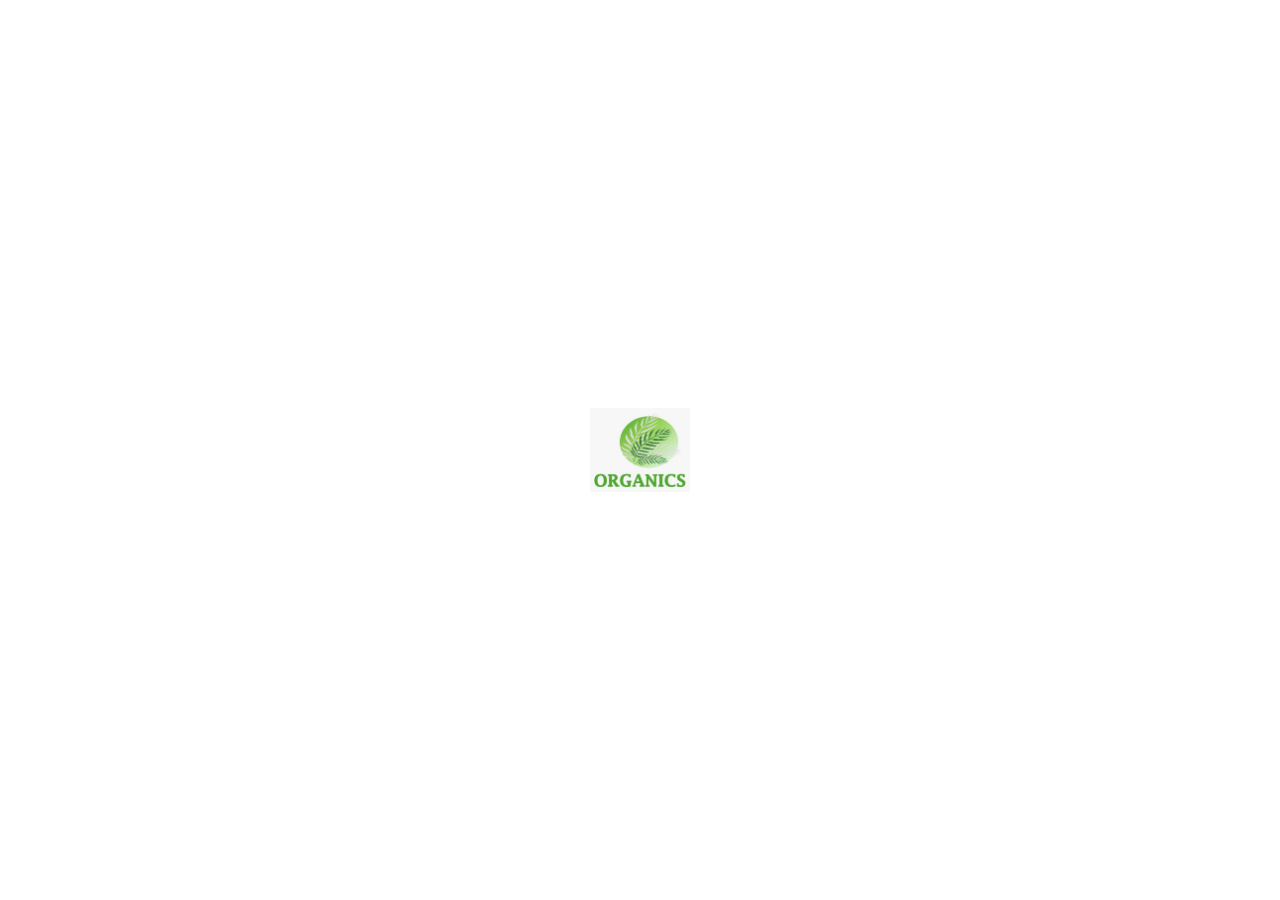
<file: vision.html>
<!DOCTYPE html>
<html lang="en">
<head>
  <meta charset="UTF-8" />
  <meta name="viewport" content="width=device-width, initial-scale=1.0"/>
  <title>Our Vision - Kalpaka Organics</title>
   <link rel="icon" href="logo.jpeg"/>
  <link rel="stylesheet" href="https://cdnjs.cloudflare.com/ajax/libs/font-awesome/6.5.0/css/all.min.css" />

  <link rel="stylesheet" href="style.css" />
</head>
<body>

  <!-- Loader -->
  <div id="loader">
    <img src="logo.jpeg" class="loading-logo" alt="Loading..." />
  </div>

   <!-- Header -->
  <header>
    <div class="header-left">
      <img src="logo.jpeg" alt="Kalpaka Logo" class="logo" />
      <h1 class="company-name">Kalpaka Organics</h1><br>
    </div>

    <!-- Mobile Menu Button -->
    <button class="menu-toggle" onclick="toggleMenu()">
      <i class="fas fa-bars"></i>
    </button>

    <!-- Navigation Menu -->
    <nav id="navbar">
      <a href="index.html">Home</a>
      <a href="about.html">About</a>
      <a href="mission.html">Our Mission</a>
      <a href="vision.html">Our Vision</a>
      <a href="products.html">Products</a>
      <a href="contact.html">Contact</a>
    </nav>
  </header>

  <script>
    function toggleMenu() {
      const nav = document.getElementById("navbar");
      nav.classList.toggle("show");
    }
  </script>


  <!-- Main Content -->
  <main class="container"><section class="hero"> <h1>Our Vision</h1></section>
   
    <p>To become a globally trusted name in organic agriculture inputs — transforming farming into a more natural, regenerative, and productive ecosystem.</p>
  </main>

  <!-- Footer -->
  <footer class="site-footer">
    <div class="footer-container">
      <div class="footer-section">
        <h3>Quick Links</h3>
        <ul>
          <li><a href="index.html">Home</a></li>
          <li><a href="about.html">About</a></li>
          <li><a href="mission.html">Our Mission</a></li>
          <li><a href="vision.html">Our Vision</a></li>
          <li><a href="products.html">Products</a></li>
          <li><a href="contact.html">Contact</a></li>
        </ul>
      </div>
      <div class="footer-section">
        <h3>Follow Us</h3>
        <div class="social-icons">
          <a href="#"><i class="fab fa-whatsapp"></i></a>
          <a href="#"><i class="fab fa-facebook"></i></a>
          <a href="#"><i class="fab fa-instagram"></i></a>
        </div>
      </div>
      <div class="footer-section">
        <h3>Certifications & Partnerships</h3>
        <p>EcoCert | ISO 9001 | Green India Alliance</p>
      </div>
    </div>
    <div class="footer-bottom">
      <p>&copy; 2025 Kalpaka Organics Pvt Ltd</p>
    </div>
  </footer>

  <script src="loader.js"></script>
</body>
</html>
</file>
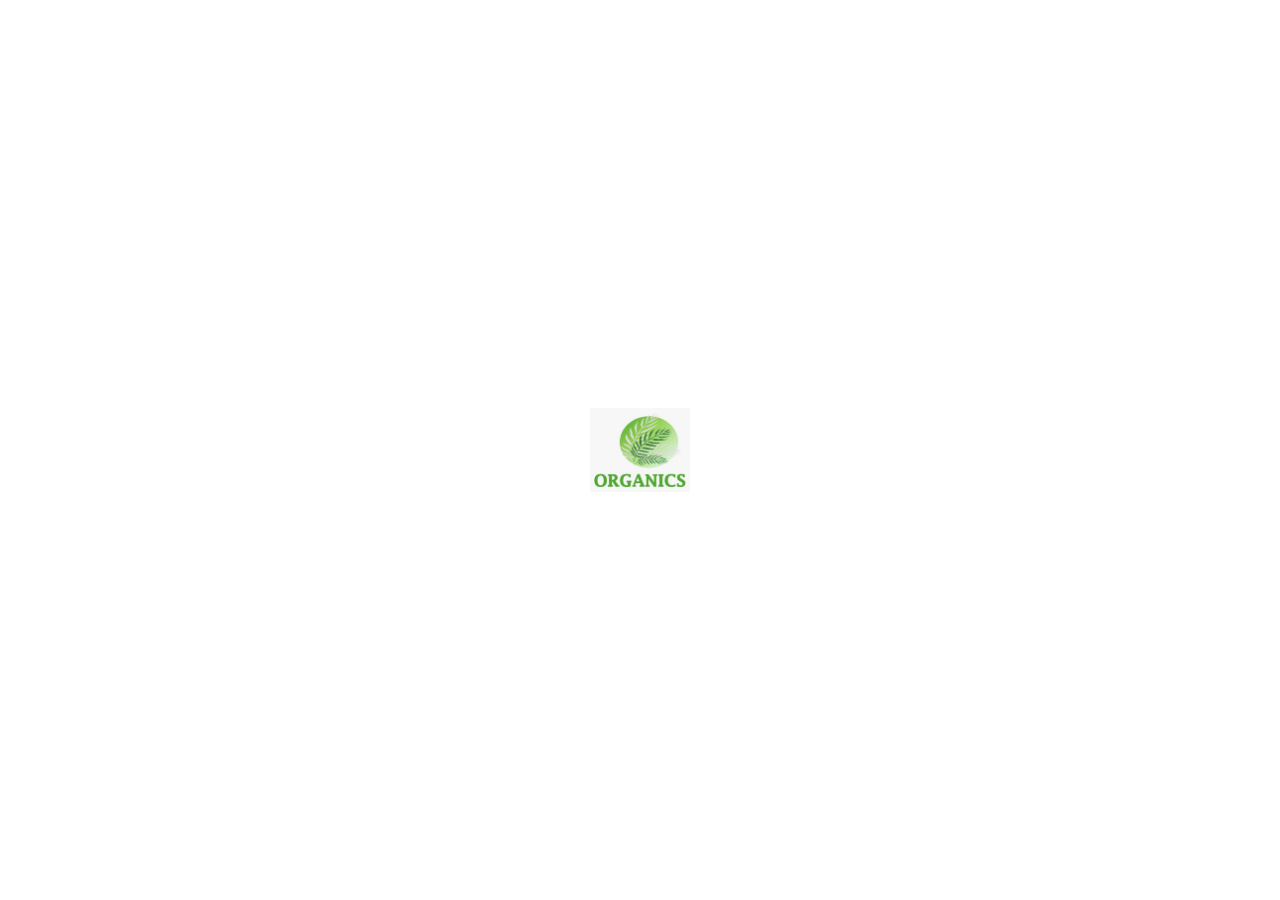
<file: organics/about.html>
<!DOCTYPE html>
<html lang="en">
<head>
  <meta charset="UTF-8" />
  <meta name="viewport" content="width=device-width, initial-scale=1.0"/>
  <title>About Us - Kalpaka Organics</title>
   <link rel="icon" href="logo.jpeg"/>
  <link rel="stylesheet" href="style.css" />
</head>
<body>

  <!-- Loader -->
  <div id="loader">
    <img src="logo.jpeg" class="loading-logo" alt="Loading..." />
  </div>

  <!-- Header -->
  <header>
    <img src="logo.jpeg" alt="Kalpaka Logo" class="logo"/> <h1> Organics </h1>
    <nav>
      <a href="index.html">Home</a>
      <a href="about.html">About</a>
      <a href="mission.html">Our Mission</a>
      <a href="vision.html">Our Vision</a>
      <a href="products.html">Products</a>
      <a href="contact.html">Contact</a>
    </nav>
  </header>

  <!-- Main Content -->
  <main class="container">
    <section class="hero">
      <h1>About Us</h1>
      <h2>Rooted in Innovation. Grown with Purpose.</h2>
      <p>Kalpaka Chemicals Pvt Ltd has been a trusted leader in the activated carbon industry since <strong>[Year]</strong>, serving industries across the globe with high-grade carbon solutions. With a deep respect for nature and sustainability, we have now branched into organic farming solutions — aiming to empower farmers and protect the planet.</p>
    </section>

    <section>
      <h2>Our Organic Mission</h2>
      <p>Our organic division brings together science, sustainability, and soil-friendly products like <strong>Bio Compost</strong>, <strong>Vermi Compost</strong>, and <strong>Fish Amino Acid</strong>, helping farmers enrich their fields naturally and cost-effectively.</p>
    </section>
  </main>

  <!-- Footer -->
  <footer class="site-footer">
    <div class="footer-container">
      <div class="footer-section">
        <h3>Quick Links</h3>
        <ul>
          <li><a href="index.html">Home</a></li>
          <li><a href="about.html">About</a></li>
          <li><a href="products.html">Products</a></li>
          <li><a href="contact.html">Contact</a></li>
        </ul>
      </div>

      <div class="footer-section">
        <h3>Follow Us</h3>
        <div class="social-icons">
          <a href="#">🌿</a>
          <a href="#">📸</a>
          <a href="#">💼</a>
        </div>
      </div>

      <div class="footer-section">
        <h3>Certifications & Partnerships</h3>
        <p>EcoCert | ISO 9001 | Green India Alliance</p>
      </div>
    </div>

    <div class="footer-bottom">
      <p>&copy; 2025 Kalpaka Chemicals Pvt Ltd</p>
    </div>
  </footer>

  <script src="loader.js"></script>
</body>
</html>
</file>
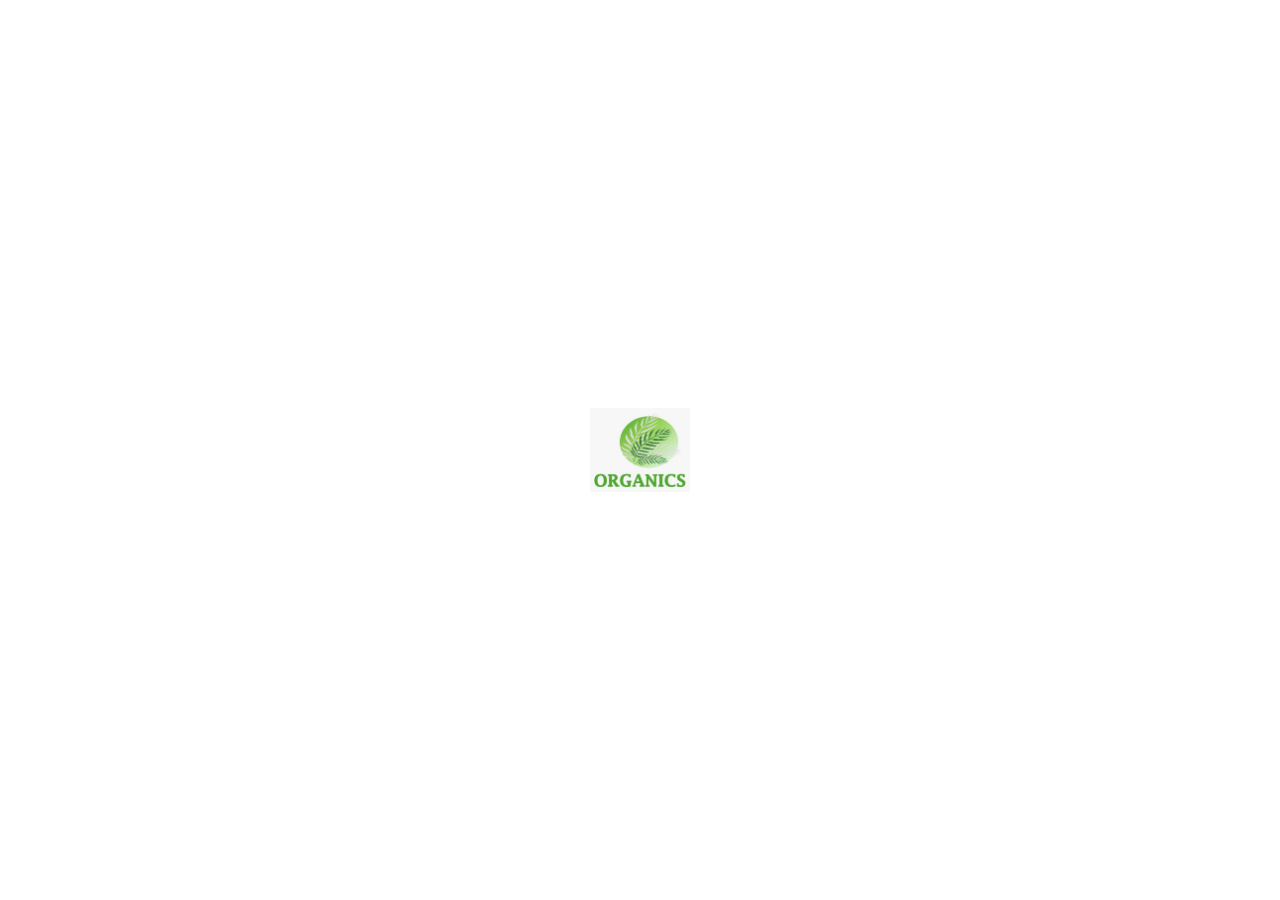
<file: organics/bio-vermist.html>
<!DOCTYPE html>
<html lang="en">
<head>
  <meta charset="UTF-8" />
  <meta name="viewport" content="width=device-width, initial-scale=1.0"/>
  <title>Bio Compost - Kalpaka Organics</title>
   <link rel="icon" href="logo.jpeg"/>
  <link rel="stylesheet" href="style.css" />
</head>
<body>

  <div id="loader">
    <img src="logo.jpeg" class="loading-logo" alt="Loading..." />
  </div>

  <header>
    <img src="logo.jpeg" alt="Kalpaka Logo" class="logo"/> <h1> Organics </h1>
    <nav>
      <a href="index.html">Home</a>
      <a href="products.html">Products</a>
    </nav>
  </header>

  <main class="container">
    <h1>Bio Compost</h1>
    <section class="intro-images">
  <img src="bio.jfif" alt="Bio Compost" class="intro-img">
 
</section>

    <p><strong>Description:</strong> Fully decomposed organic waste, rich in macro and micronutrients.</p>
    <p><strong>Benefits:</strong></p>
    <ul>
      <li>Improves soil texture</li>
      <li>Enhances root growth</li>
      <li>Retains moisture</li>
    </ul>
    <p><strong>Usage:</strong> Recommended dosage and application method</p>
    <p><strong>Packaging:</strong> Available in [XX kg] bags</p>
    <p><strong>Certifications:</strong> [Add certifications if any]</p>
  </main>

  <footer class="site-footer"> 
    <div class="footer-container">
      <div class="footer-section">
        <h3>Quick Links</h3>
        <ul>
          <li><a href="index.html">Home</a></li>
          <li><a href="about.html">About</a></li>
          <li><a href="mission.html">Our Mission</a></li>
          <li><a href="vision.html">Our Vision</a></li>
          <li><a href="products.html">Products</a></li>
          <li><a href="contact.html">Contact</a></li>
        </ul>
      </div>
      <div class="footer-section">
        <h3>Follow Us</h3>
        <div class="social-icons">
          <a href="#">🌿</a>
          <a href="#">📸</a>
          <a href="#">💼</a>
        </div>
      </div>
      <div class="footer-section">
        <h3>Certifications & Partnerships</h3>
        <p>EcoCert | ISO 9001 | Green India Alliance</p>
      </div>
    </div>
    <div class="footer-bottom">
      <p>&copy; 2025 Kalpaka Chemicals Pvt Ltd</p>
    </div>
  </footer>
  <script src="loader.js"></script>
</body>
</html>
</file>
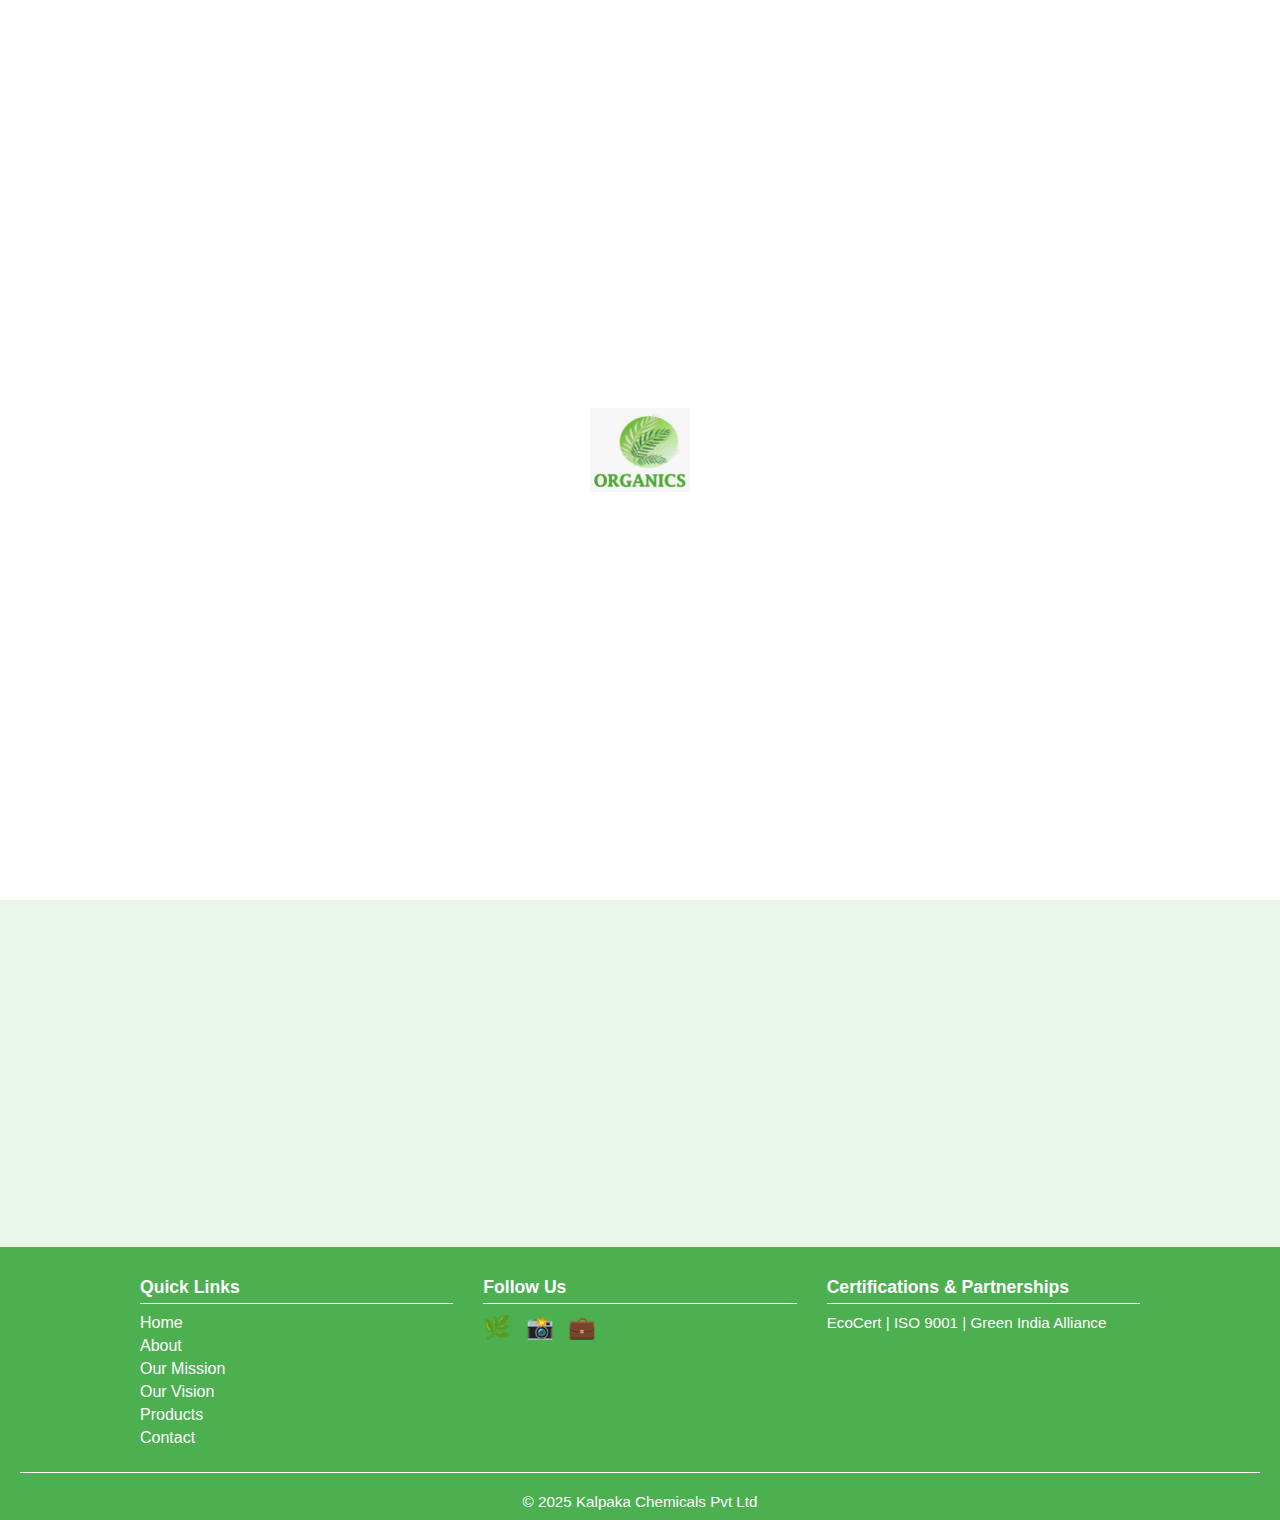
<file: organics/contact.html>
<!DOCTYPE html>
<html lang="en">
<head>
  <meta charset="UTF-8" />
  <meta name="viewport" content="width=device-width, initial-scale=1.0"/>
  <title>Contact Us - Kalpaka Organics</title>
   <link rel="icon" href="logo.jpeg"/>
   <!-- Font Awesome -->
<link rel="stylesheet" href="https://cdnjs.cloudflare.com/ajax/libs/font-awesome/6.5.0/css/all.min.css" />

  <link rel="stylesheet" href="style.css" />
</head>
<body>

  <!-- Loader -->
  <div id="loader">
    <img src="logo.jpeg" class="loading-logo" alt="Loading..." />
  </div>

  <!-- Header -->
  <header>
    <img src="logo.jpeg" alt="Kalpaka Logo" class="logo"/><h1>Organics</h1>
    <nav>
      <a href="index.html">Home</a>
      <a href="about.html">About</a>
      <a href="mission.html">Our Mission</a>
      <a href="vision.html">Our Vision</a>
      <a href="products.html">Products</a>
      <a href="contact.html">Contact</a>
    </nav>
  </header>

  <main class="container"><section class="hero"><h1>Contact Us</h1></section>
  <!-- Main Contact Section -->
    

    <!-- Contact Info -->
    <section class="contact-info">
      <h2><i class="fas fa-map-marker-alt"></i> Head Office</h2>
  <p>Kalpaka Chemicals Pvt Ltd<br>
     123 Organic Street, Green City, Tamil Nadu, India - 600001</p><br>

  <h2>Phone & Email</h2>
  <p><i class="fas fa-phone-alt"></i> +91 98765 43210<br>
     <i class="fas fa-envelope"></i> info@kalpakaorganics.com</p>
    </section>

    <!-- Contact Form -->
    <section class="contact-form">
      <h2>Send Us a Message</h2>
      <form action="#" method="post">
        <label for="name">Name</label>
        <input type="text" id="name" name="name" required>

        <label for="email">Email</label>
        <input type="email" id="email" name="email" required>

        <label for="message">Message</label>
        <textarea id="message" name="message" rows="5" required></textarea>

        <button type="submit">Send Message</button>
      </form>
    </section>

    <!-- Google Map -->
    <section class="map-section">
      <h2>Find Us</h2>
      <iframe
        src="https://www.google.com/maps/embed?pb=!1m18!1m12!1m3!1d3934.063498396373!2d78.12900667502078!3d8.817413690765251!2m3!1f0!2f0!3f0!3m2!1i1024!2i768!4f13.1!3m3!1m2!1s0x3b03eff3f37149e9%3A0x6756f6f6f5aad59!2sKalpaka%20Chemicals%20Pvt%20Ltd!5e0!3m2!1sen!2sin!4v1720420000000!5m2!1sen!2sin"
        width="100%" height="300" frameborder="0" style="border:0;" allowfullscreen=""
        aria-hidden="false" tabindex="0">
      </iframe>
    </section>
  </main>

  <!-- Footer -->
  <footer class="site-footer">
    <div class="footer-container">
      <div class="footer-section">
        <h3>Quick Links</h3>
        <ul>
          <li><a href="index.html">Home</a></li>
          <li><a href="about.html">About</a></li>
          <li><a href="mission.html">Our Mission</a></li>
          <li><a href="vision.html">Our Vision</a></li>
          <li><a href="products.html">Products</a></li>
          <li><a href="contact.html">Contact</a></li>
        </ul>
      </div>
      <div class="footer-section">
        <h3>Follow Us</h3>
        <div class="social-icons">
          <a href="#">🌿</a>
          <a href="#">📸</a>
          <a href="#">💼</a>
        </div>
      </div>
      <div class="footer-section">
        <h3>Certifications & Partnerships</h3>
        <p>EcoCert | ISO 9001 | Green India Alliance</p>
      </div>
    </div>
    <div class="footer-bottom">
      <p>&copy; 2025 Kalpaka Chemicals Pvt Ltd</p>
    </div>
  </footer>

  <script src="loader.js"></script>
</body>
</html>
</file>
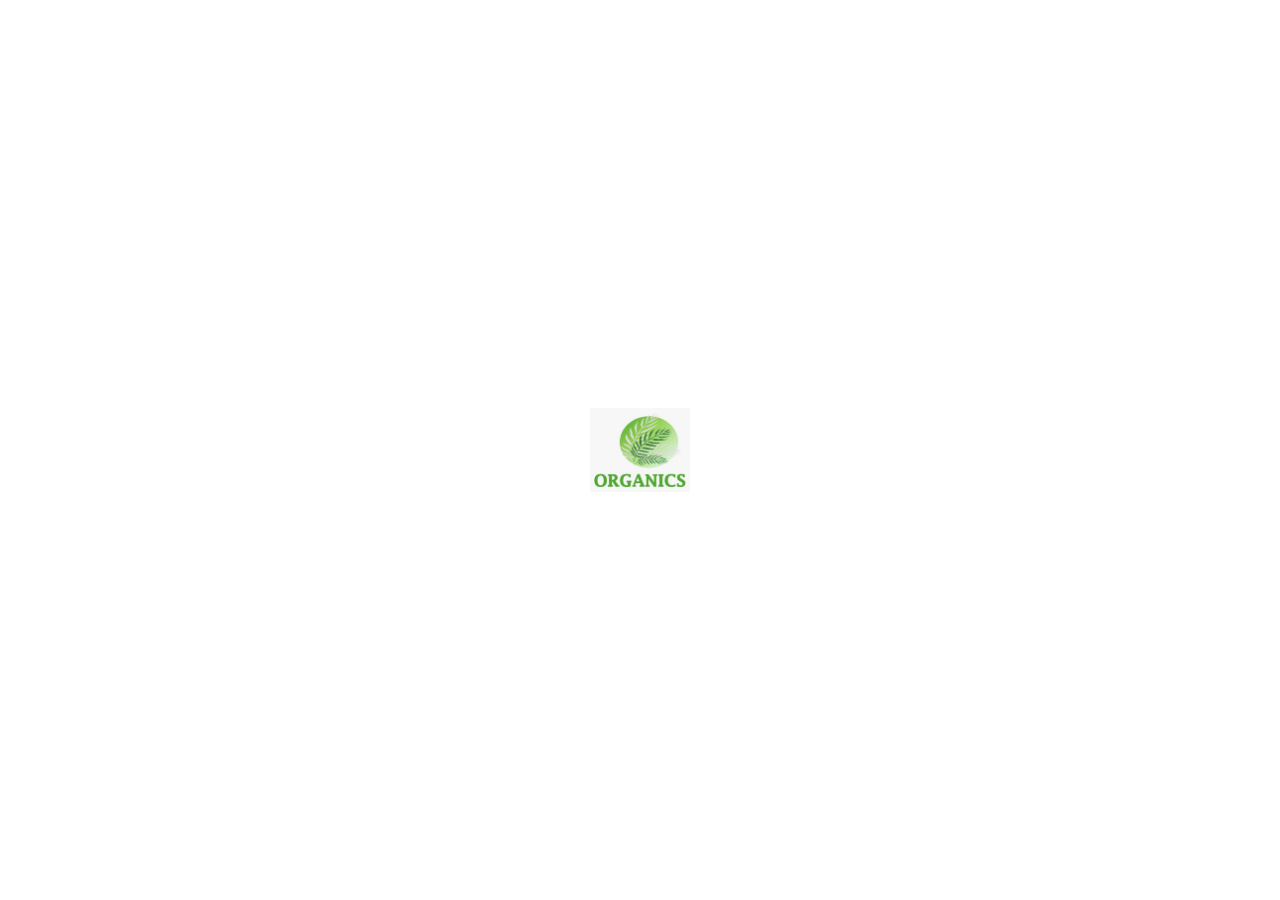
<file: organics/faa.html>
<!DOCTYPE html>
<html lang="en">
<head>
  <meta charset="UTF-8" />
  <meta name="viewport" content="width=device-width, initial-scale=1.0"/>
  <title>Fish Amino Acid - Kalpaka Organics</title>
   <link rel="icon" href="logo.jpeg"/>
  <link rel="stylesheet" href="style.css" />
</head>
<body>

  <div id="loader">
    <img src="logo.jpeg" class="loading-logo" alt="Loading..." />
  </div>

  <header>
    <img src="logo.jpeg" alt="Kalpaka Logo" class="logo"/>
    <nav>
      <a href="index.html">Home</a>
      <a href="products.html">Products</a>
    </nav>
  </header>

  <main class="container">
    <h1>Fish Amino Acid (FAA)</h1>
     <img src="amino.jfif" alt="Vermi Compost" class="intro-img">
    <p><strong>Description:</strong> Organic fertilizer made from fish extracts.</p>
    <p><strong>Benefits:</strong></p>
    <ul>
      <li>Natural plant growth promoter</li>
      <li>Rich in nitrogen</li>
    </ul>
    <p><strong>Application:</strong> Foliar spray or soil drench.</p>
    <p><strong>Packaging:</strong> Available in 500 ml / 1L bottles.</p>
  </main>

  <footer class="site-footer"> <footer class="site-footer">
  <div class="footer-container">

    <!-- Quick Links -->
    <div class="footer-section">
      <h3>Quick Links</h3>
      <ul>
        <li><a href="index.html">Home</a></li>
        <li><a href="about.html">About</a></li>
        <li> <a href="mission.html">Our Mission</a></li>
         <li> <a href="vision.html">Our Vision</a></li>
        <li><a href="products.html">Products</a></li>
        <li><a href="contact.html">Contact</a></li>
      </ul>
    </div>

    <!-- Social Media -->
    <div class="footer-section">
      <h3>Follow Us</h3>
      <div class="social-icons">
        <a href="#" aria-label="Facebook">🌿</a>
        <a href="#" aria-label="Instagram">📸</a>
        <a href="#" aria-label="LinkedIn">💼</a>
      </div>
    </div>

    <!-- Certifications -->
    <div class="footer-section">
      <h3>Certifications & Partnerships</h3>
      <p>EcoCert | ISO 9001 | Green India Alliance</p>
    </div>

  </div>

  <!-- Copyright -->
  <div class="footer-bottom">
    <p>&copy; 2025 Kalpaka Chemicals Pvt Ltd</p>
  </div>
</footer>
  <script src="loader.js"></script>
</body>
</html>
</file>
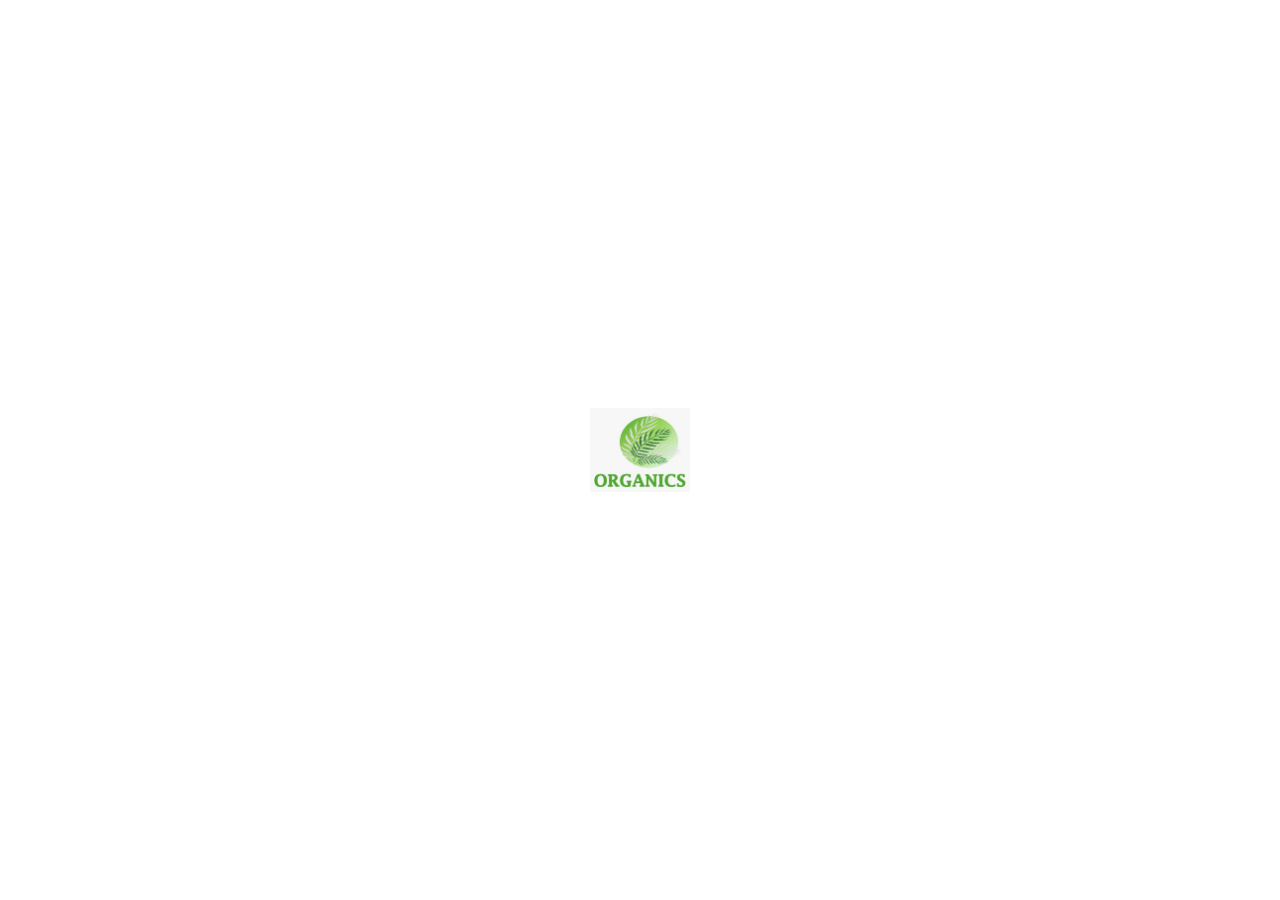
<file: organics/mission.html>
<!DOCTYPE html>
<html lang="en">
<head>
  <meta charset="UTF-8" />
  <meta name="viewport" content="width=device-width, initial-scale=1.0"/>
  <title>Our Mission - Kalpaka Organics</title>
   <link rel="icon" href="logo.jpeg"/>
  <link rel="stylesheet" href="style.css" />
</head>
<body>

  <!-- Loader -->
  <div id="loader">
    <img src="logo.jpeg" class="loading-logo" alt="Loading..." />
  </div>

  <!-- Header -->
  <header>
    <img src="logo.jpeg" alt="Kalpaka Logo" class="logo"/><h1>Organics</h1>
    <nav>
      <a href="index.html">Home</a>
      <a href="about.html">About</a>
      <a href="mission.html">Our Mission</a>
      <a href="vision.html">Our Vision</a>
      <a href="products.html">Products</a>
      <a href="contact.html">Contact</a>
    </nav>
  </header>

  <!-- Main Content -->
  <main class="container"><section class="hero"><h1>Our Mission</h1> </section>
    
    <p>To cultivate a sustainable future by providing organic farming solutions that enrich the soil, empower farmers, and protect the planet.</p>
  </main>

  <!-- Footer -->
  <footer class="site-footer">
    <div class="footer-container">
      <div class="footer-section">
        <h3>Quick Links</h3>
        <ul>
          <li><a href="index.html">Home</a></li>
          <li><a href="about.html">About</a></li>
          <li><a href="mission.html">Our Mission</a></li>
          <li><a href="vision.html">Our Vision</a></li>
          <li><a href="products.html">Products</a></li>
          <li><a href="contact.html">Contact</a></li>
        </ul>
      </div>
      <div class="footer-section">
        <h3>Follow Us</h3>
        <div class="social-icons">
          <a href="#">🌿</a>
          <a href="#">📸</a>
          <a href="#">💼</a>
        </div>
      </div>
      <div class="footer-section">
        <h3>Certifications & Partnerships</h3>
        <p>EcoCert | ISO 9001 | Green India Alliance</p>
      </div>
    </div>
    <div class="footer-bottom">
      <p>&copy; 2025 Kalpaka Chemicals Pvt Ltd</p>
    </div>
  </footer>

  <script src="loader.js"></script>
</body>
</html>
</file>
<file: style.css>
:root {
  --green: #4CAF50;
  --light-green: #E8F5E9;
  --dark-green: #2E7D32;
}
/*:root {
  --green: #2e7d32;
  --light-green: #a5d6a7;
  --brown: #795548;
  --light-brown: #d7ccc8;
  --off-white: #f4f4f4;
}*/


* {
  margin: 0;
  padding: 0;
  box-sizing: border-box;
}

body {
  font-family: 'Segoe UI', sans-serif;
  background-color: var(--light-green);
  color: #333;
}

/* Header */
header {
  background-color: var(--green);
  display: flex;
  justify-content: space-between;
  align-items: center;
  padding: 10px 20px;
  color: white;
}

.logo {
  height: 60px;
}

nav a {
  color: white;
  margin-left: 15px;
  text-decoration: none;
  font-weight: bold;
}

nav a:hover {
  color: var(--dark-green);
}

/* Loader */
#loader {
  position: fixed;
  background: white;
  z-index: 9999;
  width: 100%;
  height: 100%;
  display: flex;
  justify-content: center;
  align-items: center;
}

.loading-logo {
  width: 100px;
  animation: pulse 1.5s infinite ease-in-out;
}

@keyframes pulse {
  0%, 100% { opacity: 0.3; transform: scale(0.95); }
  50% { opacity: 1; transform: scale(1.05); }
}


.site-footer {
  background-color: var(--green);
  color: white;
  padding: 30px 20px 10px;
  font-size: 0.95rem;
}

.footer-container {
  display: flex;
  flex-wrap: wrap;
  justify-content: space-between;
  max-width: 1000px;
  margin: auto;
  gap: 30px;
}

.footer-section {
  flex: 1 1 200px;
}

.footer-section h3 {
  font-size: 1.1rem;
  margin-bottom: 10px;
  border-bottom: 1px solid #fff;
  padding-bottom: 5px;
}

.footer-section ul {
  list-style: none;
  padding-left: 0;
}

.footer-section ul li {
  margin-bottom: 5px;
}

.footer-section ul li a {
  color: white;
  text-decoration: none;
}

.footer-section ul li a:hover {
  text-decoration: underline;
}

.social-icons a {
  font-size: 1.4rem;
  margin-right: 10px;
  color: white;
  text-decoration: none;
}

.footer-bottom {
  text-align: center;
  padding-top: 20px;
  border-top: 1px solid white;
  margin-top: 20px;
}


/* Responsive */
@media screen and (max-width: 768px) {
  header {
    flex-direction: column;
    text-align: center;
  }

  nav a {
    display: block;
    margin: 10px 0;
  }

  .logo {
    height: 50px;
  }
}

.container {
  padding: 30px 20px;
  max-width: 1000px;
  margin: auto;
}

.hero h1 {
  font-size: 1.8rem;
  color: var(--dark-green);
  margin-bottom: 10px;
}

.subheadline {
  font-size: 1.1rem;
  margin-bottom: 30px;
  color: #444;
}

section h2 {
  color: var(--green);
  margin-top: 30px;
  margin-bottom: 10px;
}

ul {
  list-style: none;
  padding-left: 0;
}

ul li {
  margin-bottom: 10px;
  font-size: 1rem;
}

.cta-buttons {
  margin-top: 30px;
  display: flex;
  flex-wrap: wrap;
  gap: 15px;
}

.btn {
  background-color: var(--dark-green);
  color: white;
  padding: 12px 20px;
  border-radius: 5px;
  text-decoration: none;
  transition: background 0.3s;
}

.btn:hover {
  background-color: var(--green);
}
.product-list {
  list-style: none;
  padding-left: 0;
}

.product-list li {
  margin: 15px 0;
  font-size: 1.1rem;
}

.product-list a {
  color: var(--green);
  text-decoration: underline;
}

.product-list a:hover {
  text-decoration: none;
}
.contact-info, .contact-form, .map-section {
  margin-bottom: 2rem;
}

.contact-form form {
  display: flex;
  flex-direction: column;
  gap: 1rem;
}

.contact-form input, .contact-form textarea {
  padding: 0.75rem;
  border: 1px solid #ccc;
  border-radius: 5px;
}

.contact-form button {
  padding: 0.75rem;
  background-color: var(--green, #2e7d32);
  color: #fff;
  border: none;
  border-radius: 5px;
  cursor: pointer;
}

.contact-form button:hover {
  background-color: #256e2c;
}
.testimonials {
  margin-top: 3rem;
  background: var(--light-brown);
  padding: 2rem;
  border-radius: 10px;
}

.testimonial-slider .slide {
  display: none;
  animation: fade 1s ease-in-out;
}

.testimonial-slider .slide.active {
  display: block;
}

@keyframes fade {
  from { opacity: 0; }
  to { opacity: 1; }
}
.trust-badges {
  display: flex;
  flex-wrap: wrap;
  gap: 15px;
  margin: 2rem 0;
}

.badge {
  background-color: var(--light-green);
  color: var(--green);
  padding: 10px 20px;
  border-radius: 20px;
  font-weight: bold;
}
.banner-img {
  width: 100%;
  max-height: 400px;
  object-fit: cover;
  border-radius: 10px;
  margin-bottom: 2rem;
}

.intro-images {
  display: flex;
  gap: 1rem;
  flex-wrap: wrap;
  margin-bottom: 2rem;
}

.intro-img {
  width: 100%;
  max-width: 300px;
  height: auto;
  border-radius: 10px;
}
.fas {
  color: var(--green);
  margin-right: 8px;
}
</file>
<file: organics/style.css>
:root {
  --green: #4CAF50;
  --light-green: #E8F5E9;
  --dark-green: #2E7D32;
}
/*:root {
  --green: #2e7d32;
  --light-green: #a5d6a7;
  --brown: #795548;
  --light-brown: #d7ccc8;
  --off-white: #f4f4f4;
}*/


* {
  margin: 0;
  padding: 0;
  box-sizing: border-box;
}

body {
  font-family: 'Segoe UI', sans-serif;
  background-color: var(--light-green);
  color: #333;
}

/* Header */
header {
  background-color: var(--green);
  display: flex;
  justify-content: space-between;
  align-items: center;
  padding: 10px 20px;
  color: white;
}

.logo {
  height: 60px;
}

nav a {
  color: white;
  margin-left: 15px;
  text-decoration: none;
  font-weight: bold;
}

nav a:hover {
  color: var(--dark-green);
}

/* Loader */
#loader {
  position: fixed;
  background: white;
  z-index: 9999;
  width: 100%;
  height: 100%;
  display: flex;
  justify-content: center;
  align-items: center;
}

.loading-logo {
  width: 100px;
  animation: pulse 1.5s infinite ease-in-out;
}

@keyframes pulse {
  0%, 100% { opacity: 0.3; transform: scale(0.95); }
  50% { opacity: 1; transform: scale(1.05); }
}


.site-footer {
  background-color: var(--green);
  color: white;
  padding: 30px 20px 10px;
  font-size: 0.95rem;
}

.footer-container {
  display: flex;
  flex-wrap: wrap;
  justify-content: space-between;
  max-width: 1000px;
  margin: auto;
  gap: 30px;
}

.footer-section {
  flex: 1 1 200px;
}

.footer-section h3 {
  font-size: 1.1rem;
  margin-bottom: 10px;
  border-bottom: 1px solid #fff;
  padding-bottom: 5px;
}

.footer-section ul {
  list-style: none;
  padding-left: 0;
}

.footer-section ul li {
  margin-bottom: 5px;
}

.footer-section ul li a {
  color: white;
  text-decoration: none;
}

.footer-section ul li a:hover {
  text-decoration: underline;
}

.social-icons a {
  font-size: 1.4rem;
  margin-right: 10px;
  color: white;
  text-decoration: none;
}

.footer-bottom {
  text-align: center;
  padding-top: 20px;
  border-top: 1px solid white;
  margin-top: 20px;
}


/* Responsive */
@media screen and (max-width: 768px) {
  header {
    flex-direction: column;
    text-align: center;
  }

  nav a {
    display: block;
    margin: 10px 0;
  }

  .logo {
    height: 50px;
  }
}

.container {
  padding: 30px 20px;
  max-width: 1000px;
  margin: auto;
}

.hero h1 {
  font-size: 1.8rem;
  color: var(--dark-green);
  margin-bottom: 10px;
}

.subheadline {
  font-size: 1.1rem;
  margin-bottom: 30px;
  color: #444;
}

section h2 {
  color: var(--green);
  margin-top: 30px;
  margin-bottom: 10px;
}

ul {
  list-style: none;
  padding-left: 0;
}

ul li {
  margin-bottom: 10px;
  font-size: 1rem;
}

.cta-buttons {
  margin-top: 30px;
  display: flex;
  flex-wrap: wrap;
  gap: 15px;
}

.btn {
  background-color: var(--dark-green);
  color: white;
  padding: 12px 20px;
  border-radius: 5px;
  text-decoration: none;
  transition: background 0.3s;
}

.btn:hover {
  background-color: var(--green);
}
.product-list {
  list-style: none;
  padding-left: 0;
}

.product-list li {
  margin: 15px 0;
  font-size: 1.1rem;
}

.product-list a {
  color: var(--green);
  text-decoration: underline;
}

.product-list a:hover {
  text-decoration: none;
}
.contact-info, .contact-form, .map-section {
  margin-bottom: 2rem;
}

.contact-form form {
  display: flex;
  flex-direction: column;
  gap: 1rem;
}

.contact-form input, .contact-form textarea {
  padding: 0.75rem;
  border: 1px solid #ccc;
  border-radius: 5px;
}

.contact-form button {
  padding: 0.75rem;
  background-color: var(--green, #2e7d32);
  color: #fff;
  border: none;
  border-radius: 5px;
  cursor: pointer;
}

.contact-form button:hover {
  background-color: #256e2c;
}
.testimonials {
  margin-top: 3rem;
  background: var(--light-brown);
  padding: 2rem;
  border-radius: 10px;
}

.testimonial-slider .slide {
  display: none;
  animation: fade 1s ease-in-out;
}

.testimonial-slider .slide.active {
  display: block;
}

@keyframes fade {
  from { opacity: 0; }
  to { opacity: 1; }
}
.trust-badges {
  display: flex;
  flex-wrap: wrap;
  gap: 15px;
  margin: 2rem 0;
}

.badge {
  background-color: var(--light-green);
  color: var(--green);
  padding: 10px 20px;
  border-radius: 20px;
  font-weight: bold;
}
.banner-img {
  width: 100%;
  max-height: 400px;
  object-fit: cover;
  border-radius: 10px;
  margin-bottom: 2rem;
}

.intro-images {
  display: flex;
  gap: 1rem;
  flex-wrap: wrap;
  margin-bottom: 2rem;
}

.intro-img {
  width: 100%;
  max-width: 300px;
  height: auto;
  border-radius: 10px;
}
.fas {
  color: var(--green);
  margin-right: 8px;
}
</file>
